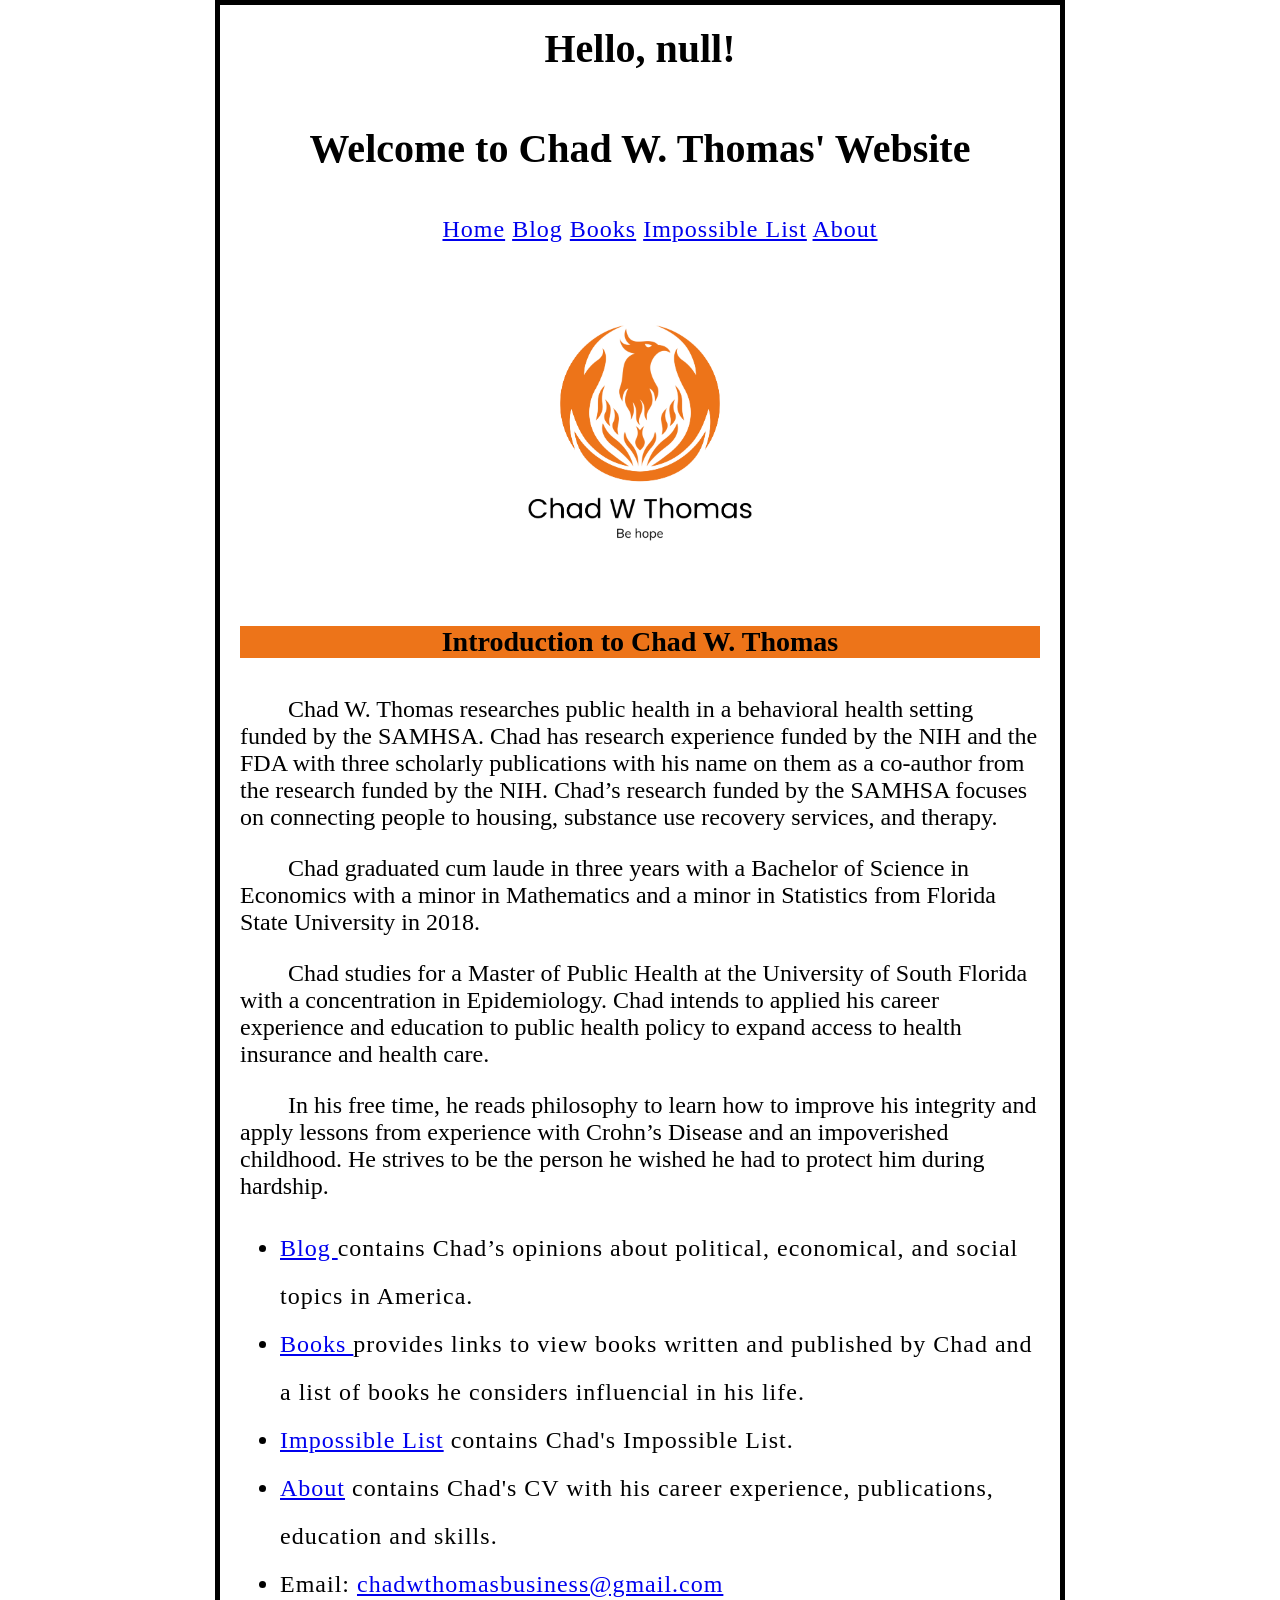
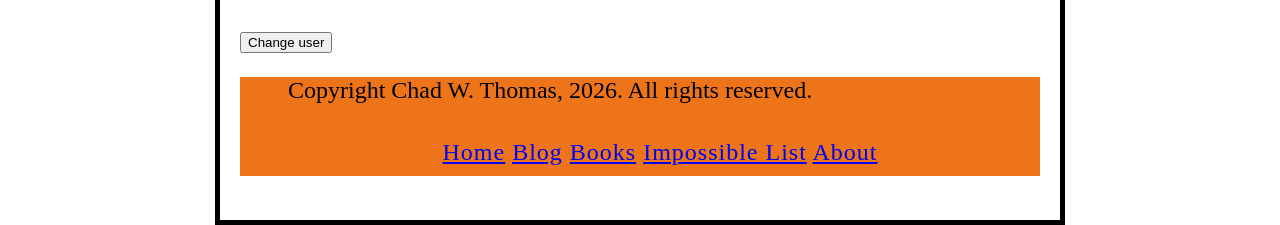
<file: index.html>
<!doctype html>
<html lang="en-US">
  <head>
    <link href="styles/style.css" rel="stylesheet" />
    <meta charset="utf-8" />
    <meta name="viewport" content="width=device-width" />
    <title>Chad W. Thomas</title>
    <script async src="scripts/main.js"></script>
    <link rel="icon" type="image/x-icon" href="/images/Favicon Original.ico">
  </head>
  <body>
    <h1>Hello, Guest!</h1>
    <h2>Welcome to Chad W. Thomas' Website</h2>
    <nav>
      <link rel="icon" href="images/Original_Logo.png" />
      <ul>
        <a href="index.html">Home</a>
        <a href="blog.html">Blog</a>
        <a href="books.html">Books</a>
        <a href="impossible_list.html">Impossible List</a>
        <a href="about.html">About</a>
        </ul>
    <!-- <form>
        <input type="search" name="q" placeholder="Search query" />
        <input type="submit" value="Go!" />
      </form>-->
       
    </nav>

    <main>

      <article> 
        <img
        src="images/Original_Logo.png"
        alt="An orange phoenix, Felix Phoenix, soars high
        above the owner of this website Chad W. Thomas with his reminder to Be hope."
        />
 </p>

<h4>Introduction to Chad W. Thomas</h4>
   <p>
      Chad W. Thomas researches public health in a behavioral health setting funded by
      the SAMHSA. Chad has research experience funded by the NIH and the FDA 
      with three scholarly publications with his name on them as a co-author from the research funded by the NIH. 
      Chad’s research funded by the SAMHSA focuses on connecting people to housing, substance use recovery
      services, and therapy. 
    </p> 

    <p>
      Chad graduated cum laude in three years with a
      Bachelor of Science in Economics with a minor in Mathematics and a minor
      in Statistics from Florida State University in 2018. 
    </p>
    <p>
      Chad studies for a Master of Public Health at the University of South Florida with a concentration in Epidemiology.
      Chad intends to applied his career experience and education to public health policy to 
      expand access to health insurance and health care.
    </p>
    <p>  
      In his free time, he
      reads philosophy to learn how to improve his integrity and apply lessons
      from experience with Crohn’s Disease and an impoverished childhood. He
      strives to be the person he wished he had to protect him during hardship.
    </p>



  <ul>
      <li>
        <a href="blog.html">Blog

        </a> 
        contains Chad’s opinions about political, economical, and social topics in America. 
      </li>

      <li>
        <a href="books.html">Books

        </a> 
        provides links to view books written and published by Chad and a list of books he considers influencial in his life. 
      </li>

      <li>
        <a href="impossible_list.html">Impossible List</a>
        contains Chad's Impossible List.
      </li>

      <li>
        <a href="about.html">About</a> 
        contains Chad's CV with his career experience, publications, education and skills. 
      </li>



      <li>
        Email: 
        <a href="mailto:chadwthomasbusiness@gmail.com">chadwthomasbusiness@gmail.com

        </a>
      </li>

   </ul>      

      </article>
    </main>

   <button>Change user</button>

  </body>

  <footer>
<p>Copyright Chad W. Thomas, 2026. All rights reserved.</p>
<ul>
        <a href="index.html">Home</a>
        <a href="blog.html">Blog</a>
        <a href="books.html">Books</a>
        <a href="impossible_list.html">Impossible List</a>
        <a href="about.html">About</a>
        </ul>
    </footer>


</html>
</file>
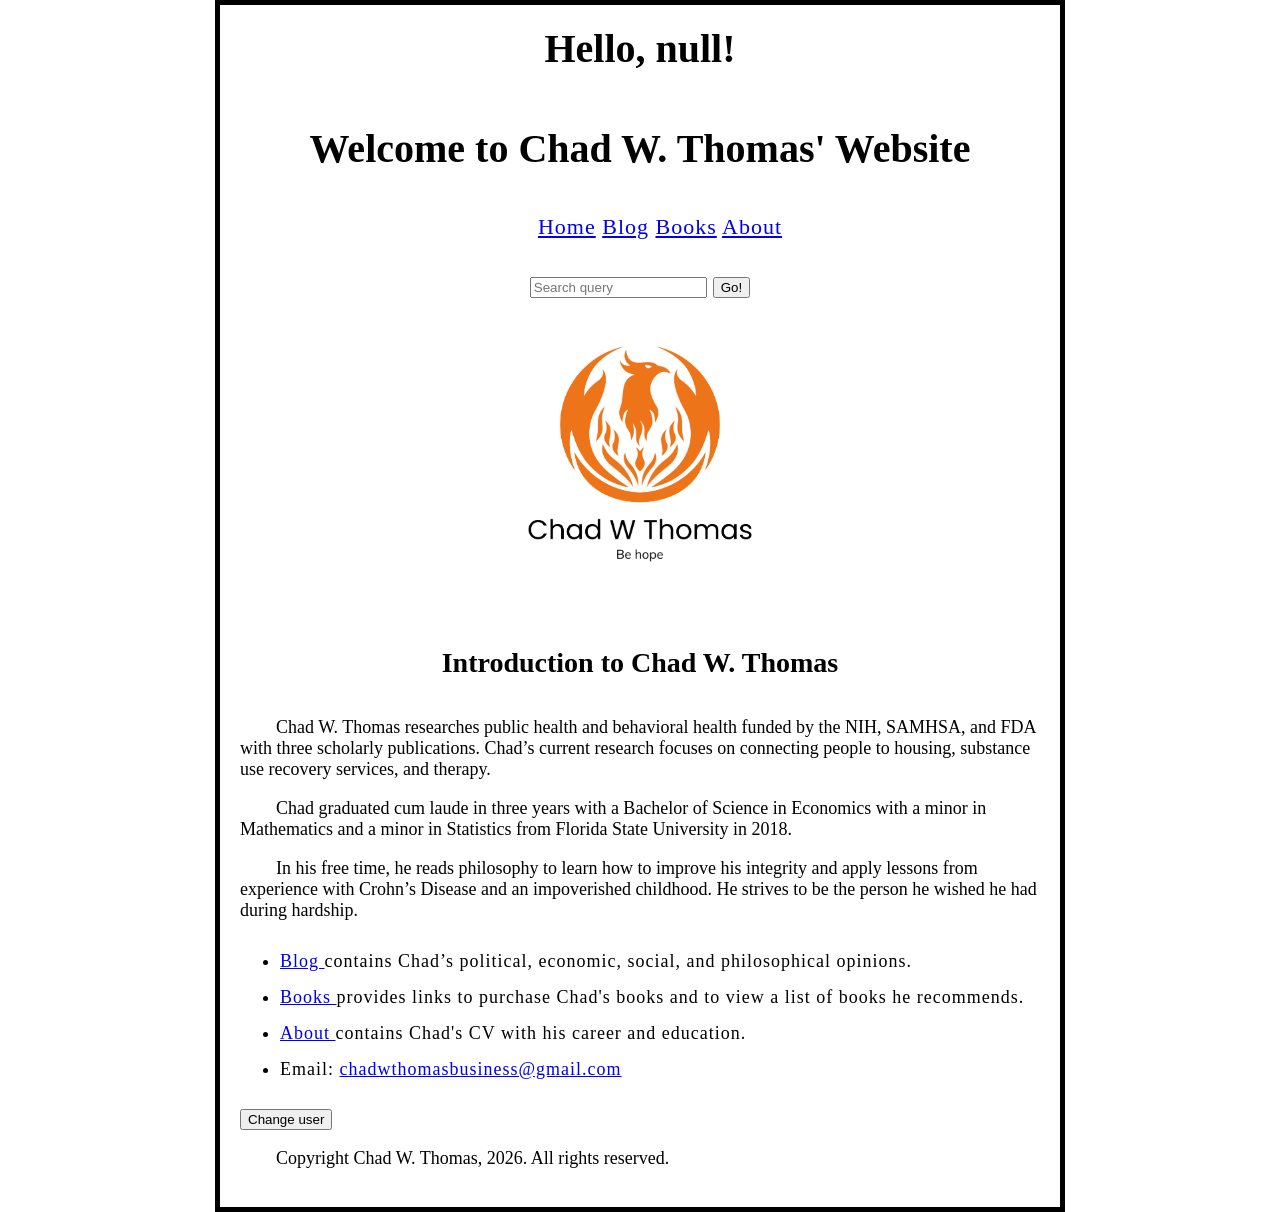
<file: first-website/index.html>
<!doctype html>
<html lang="en-US">
  <head>
    <link href="styles/style.css" rel="stylesheet" />
    <meta charset="utf-8" />
    <meta name="viewport" content="width=device-width" />
    <title>My test page</title>
    <script async src="scripts/main.js"></script>
  </head>
  <body>
    <h1>Hello, Guest!</h1>
    <h2>Welcome to Chad W. Thomas' Website</h2>
    <nav>
      <link rel="icon" href="images/Original_Logo.png" />
      <ul>
        <a href="index.html">Home</a>
        <a href="blog.html">Blog</a>
        <a href="books.html">Books</a>
        <a href="about.html">About</a>
        </ul>
     <form>
        <input type="search" name="q" placeholder="Search query" />
        <input type="submit" value="Go!" />
      </form>
       
    </nav>

    <main>

      <article> 
        <img
        src="images/Original_Logo.png"
        alt="An orange phoenix, Felix Phoenix, soars high
        above the owner of this website Chad W. Thomas with his reminder to Be hope."
        />
 </p>

<h4>Introduction to Chad W. Thomas</h4>
   <p>
      Chad W. Thomas researches public health and behavioral health funded by
      the NIH, SAMHSA, and FDA with three scholarly publications. Chad’s current
      research focuses on connecting people to housing, substance use recovery
      services, and therapy. 
    </p> 

    <p>
      Chad graduated cum laude in three years with a
      Bachelor of Science in Economics with a minor in Mathematics and a minor
      in Statistics from Florida State University in 2018. 
    </p>
    <p>  
      In his free time, he
      reads philosophy to learn how to improve his integrity and apply lessons
      from experience with Crohn’s Disease and an impoverished childhood. He
      strives to be the person he wished he had during hardship.
    </p>
  <ul>
      <li>
        <a href="blog.html"> Blog 

        </a> 
        contains Chad’s political, economic, social, and philosophical opinions. 
      </li>

      <li>
        <a href="books.html"> Books 

        </a> 
        provides links to purchase Chad's books and to view a list of books he recommends. 
      </li>

      <li>
        <a href="about.html"> About </a> 
        contains Chad's CV with his career and education. 
      </li>

      <li>
        Email: 
        <a href="mailto:chadwthomasbusiness@gmail.com">chadwthomasbusiness@gmail.com

        </a>
      </li>

   </ul>      

      </article>
    </main>

   <button>Change user</button>

  </body>

    <footer>
<p>Copyright Chad W. Thomas, 2026. All rights reserved.</p>
    </footer>

</html>
</file>
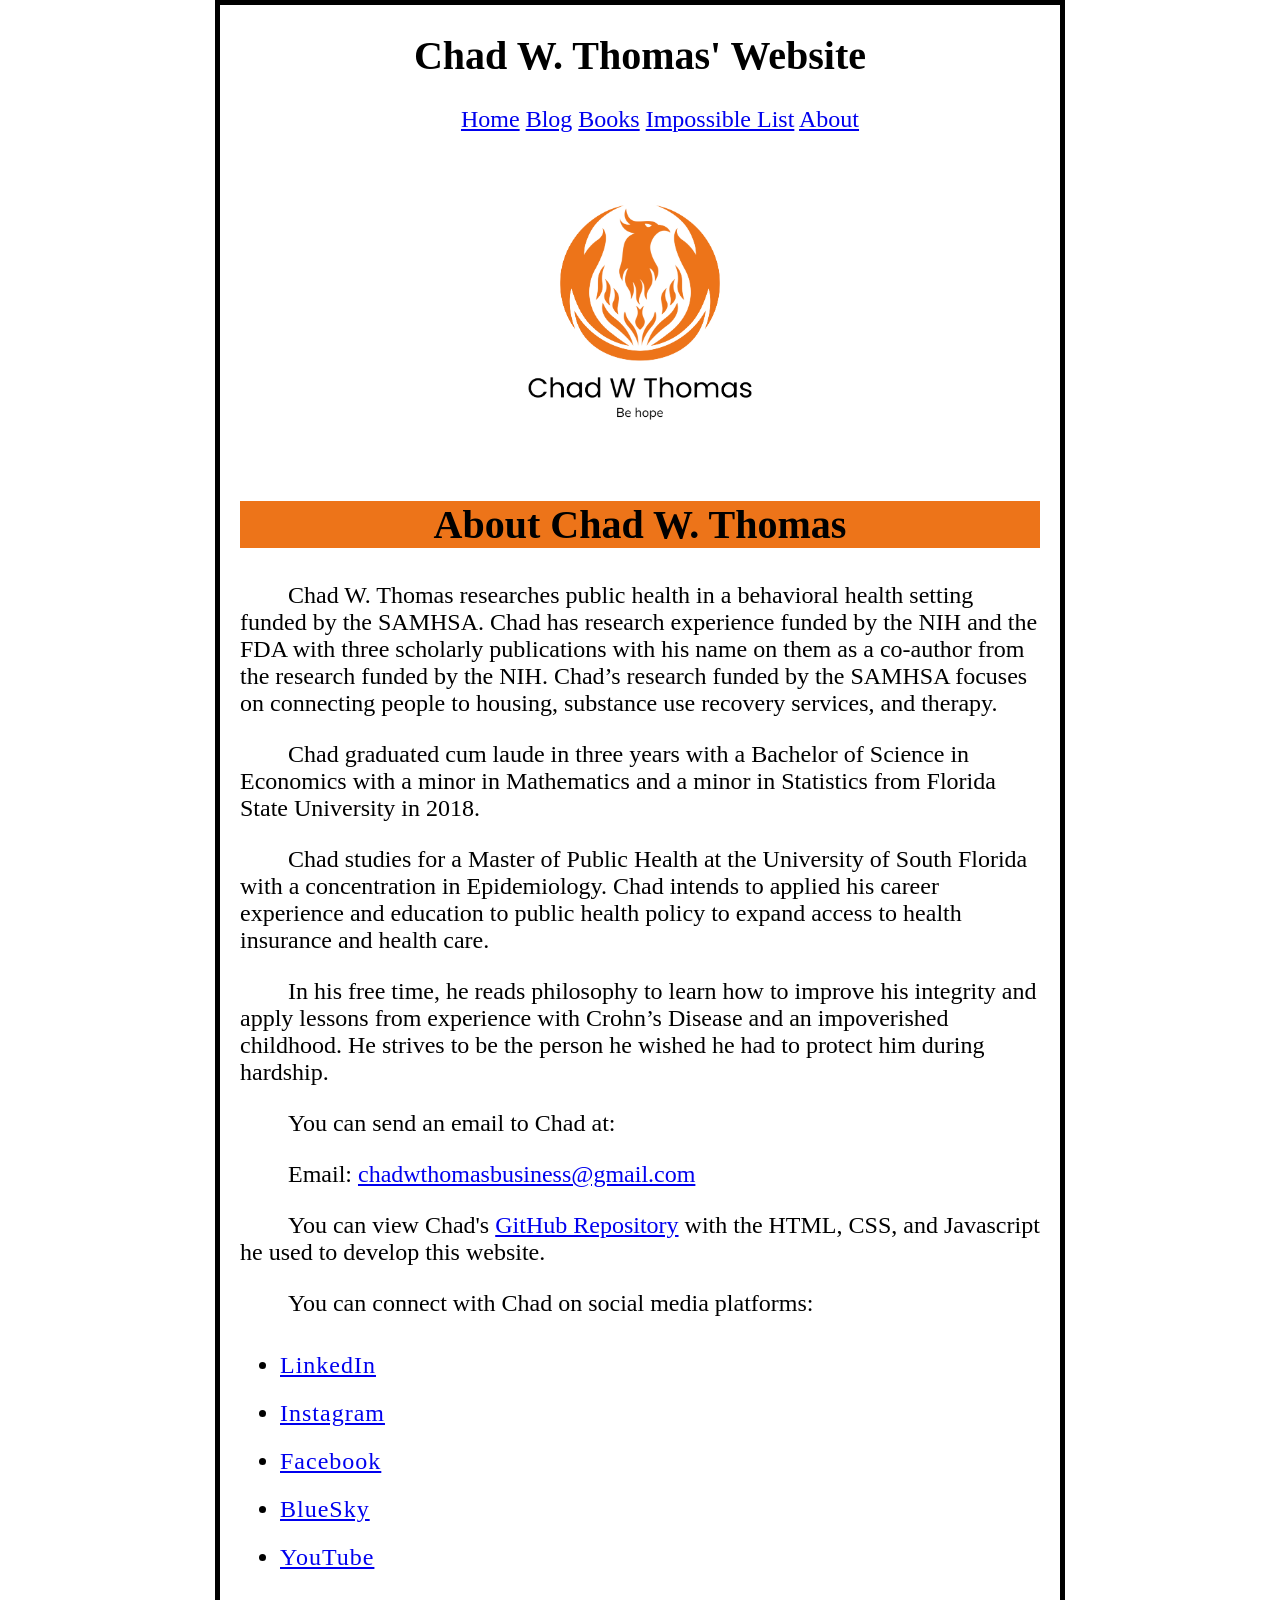
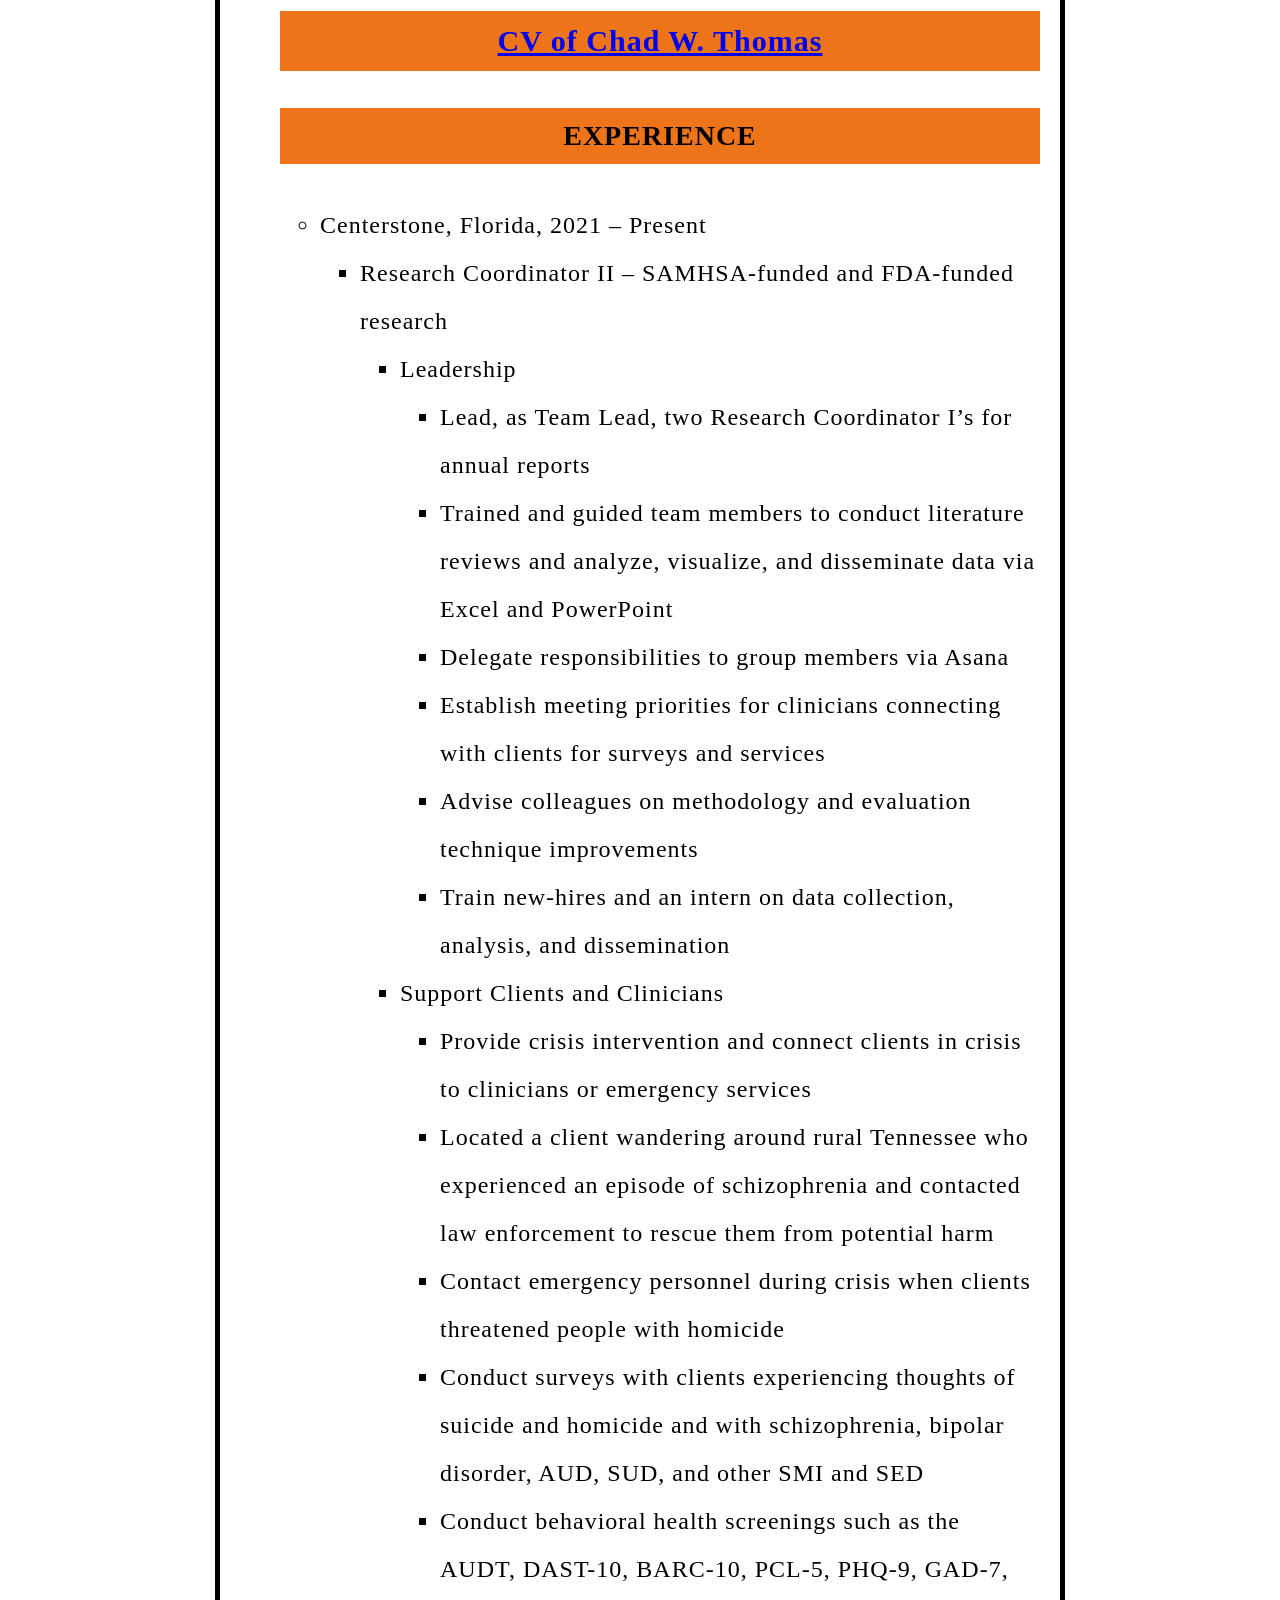
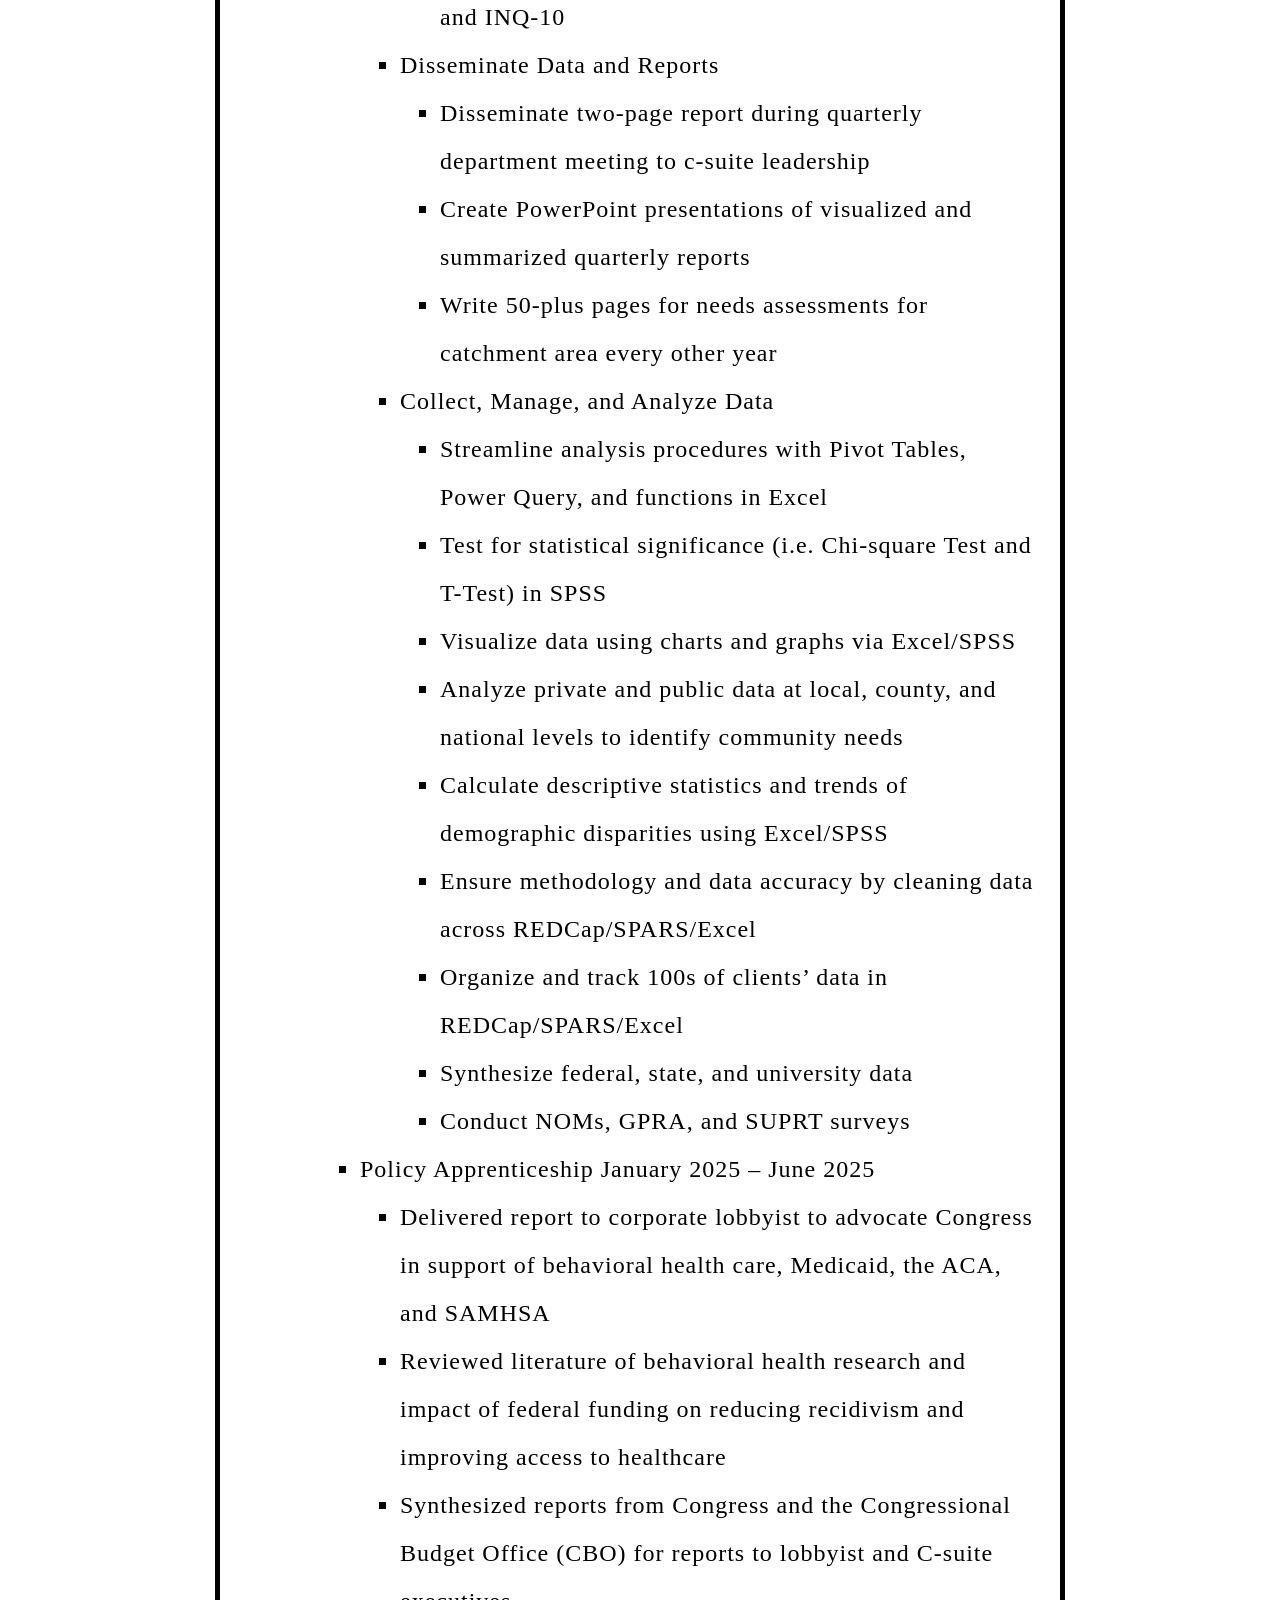
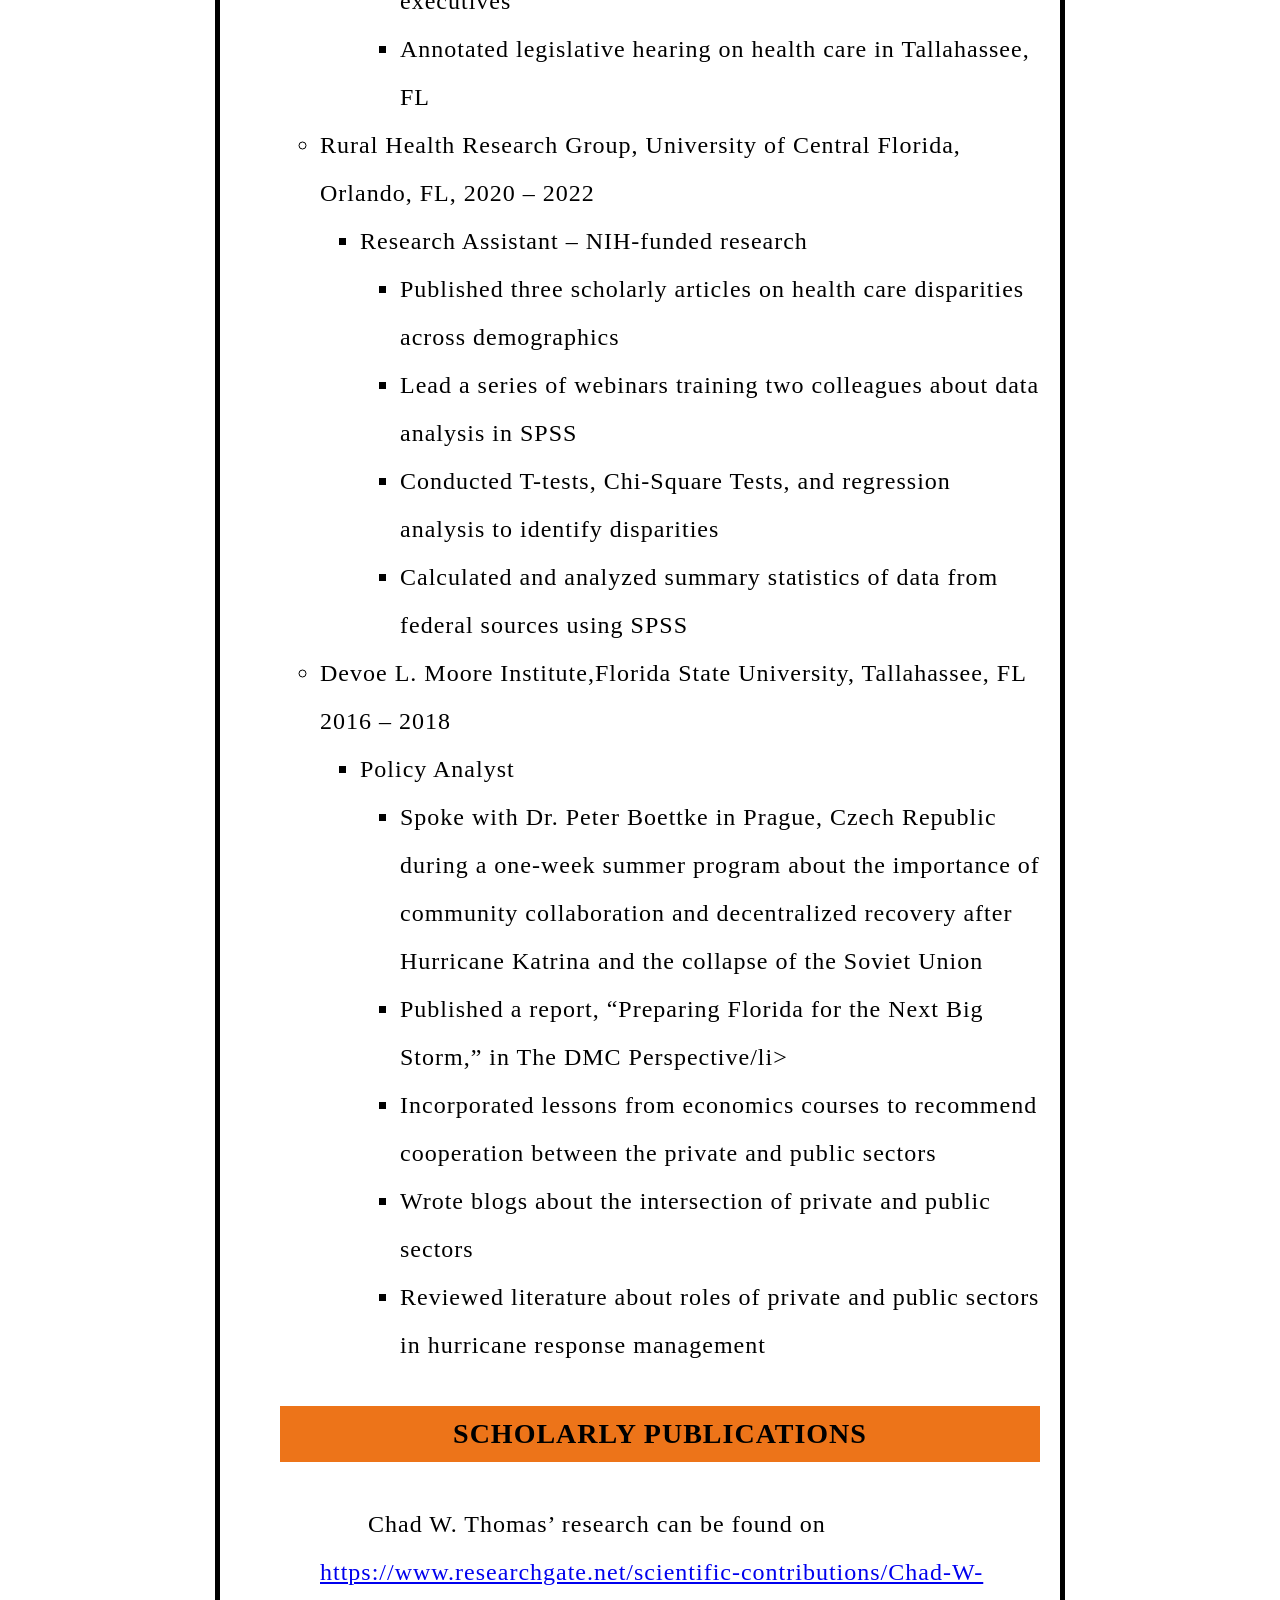
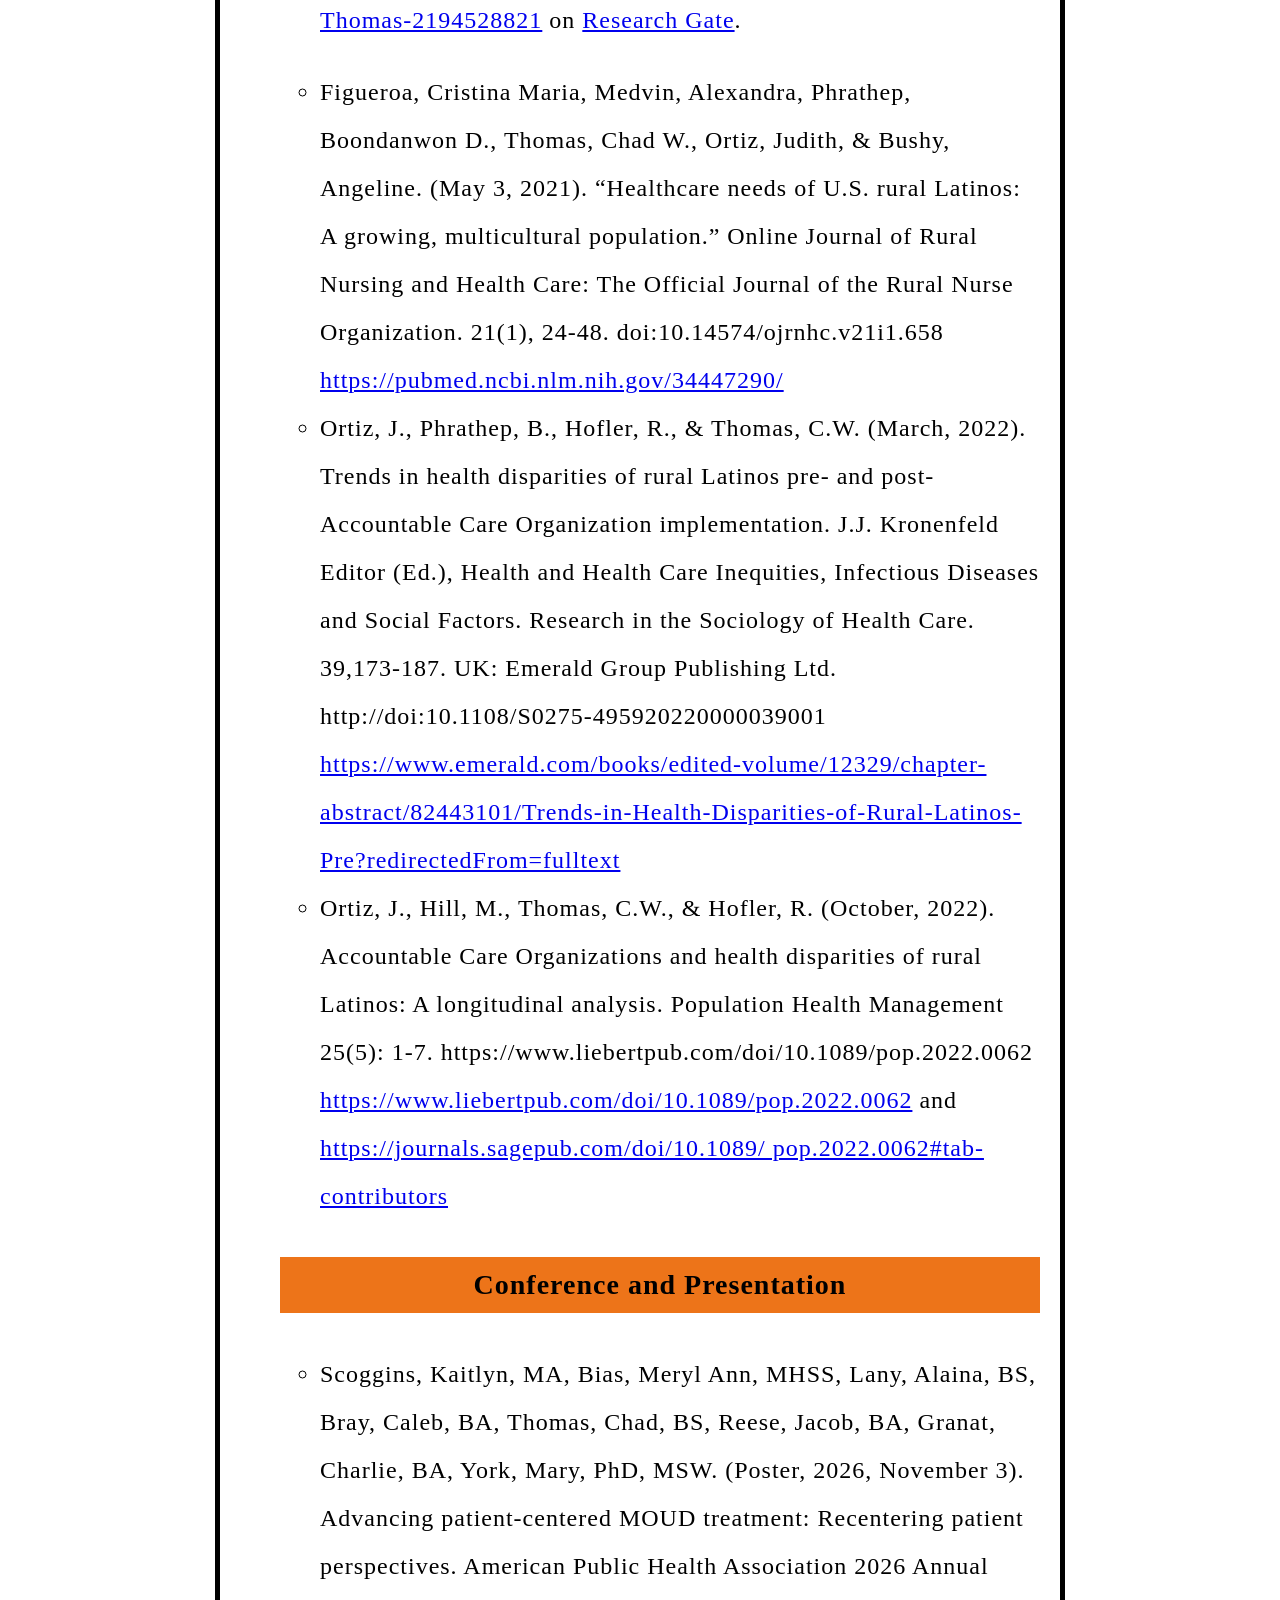
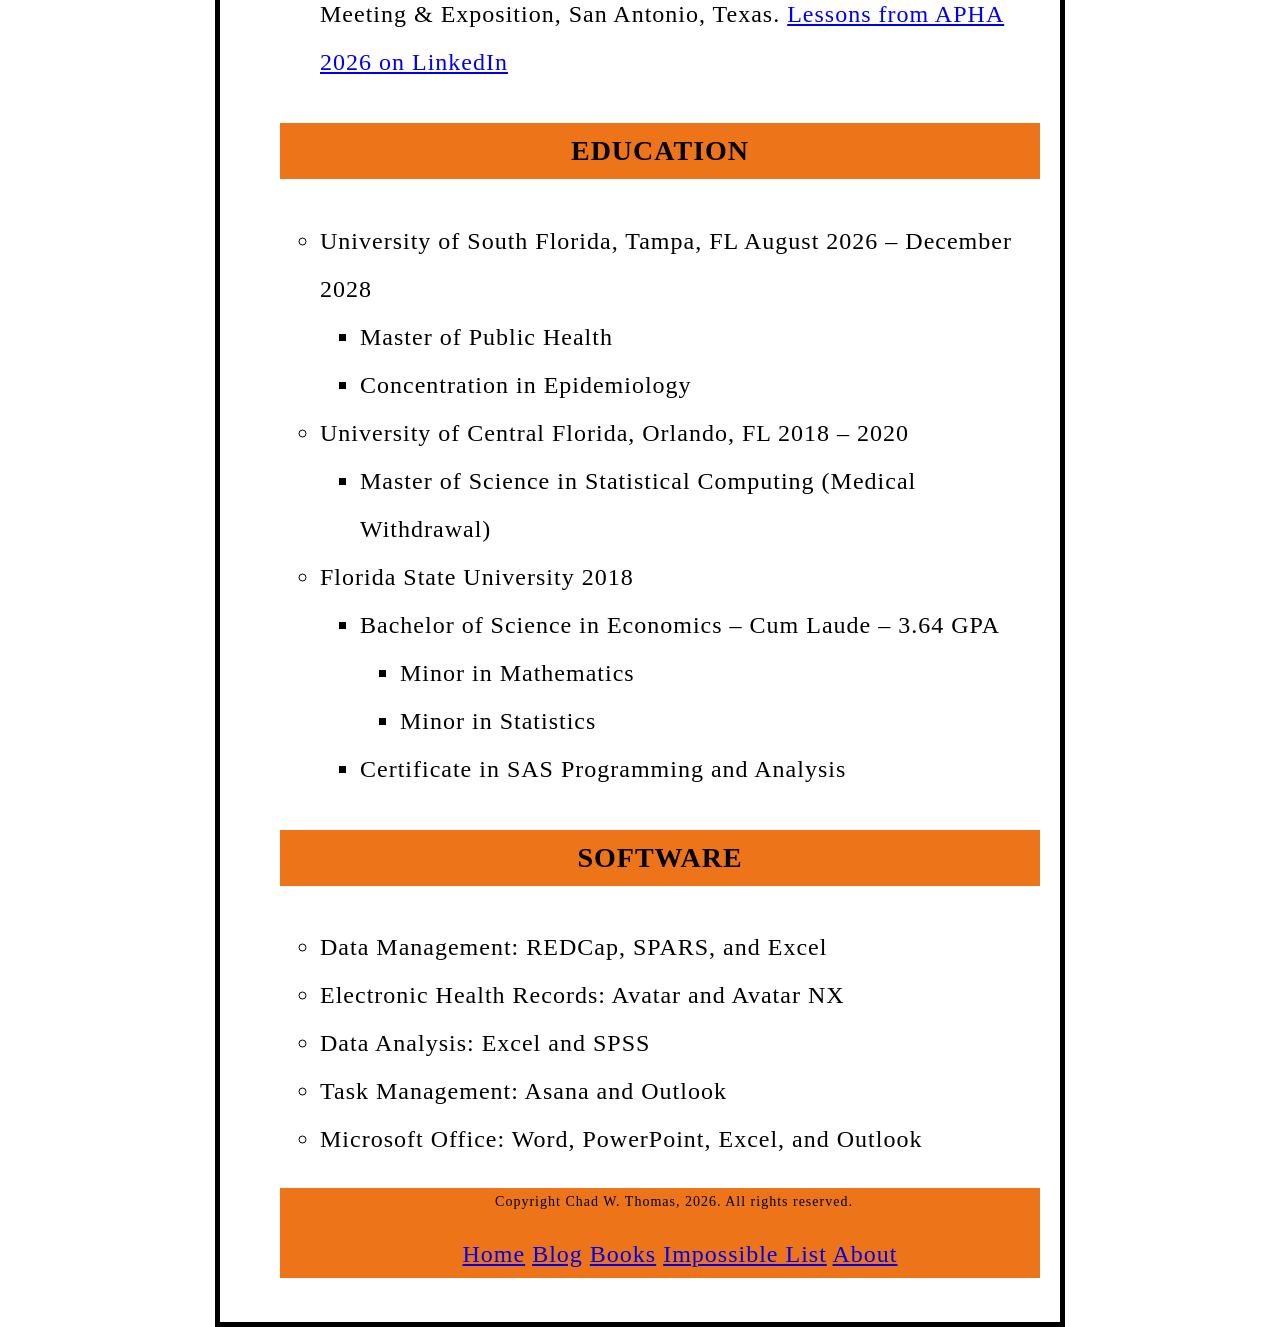
<file: about.html>
<!doctype html>
<html lang="en-US">
  <head>
    <link href="about.css" rel="stylesheet" />
    <meta charset="utf-8" />
    <meta name="viewport" content="width=device-width" />
    <title>About Chad W. Thomas</title>
    <script async src="about.js"></script>
    <link rel="icon" type="image/x-icon" href="/images/Favicon Original.ico">
  </head>
  <h1>Chad W. Thomas' Website</h1>
  <body>
    <nav class="navbar">
      <a href= "index.html" class="logo"">

        </a>
      <ul>
        <a href="index.html">Home</a>
        <a href="blog.html">Blog</a>
        <a href="books.html">Books</a>
        <a href="impossible_list.html">Impossible List</a>
        <a href="about.html">About</a>
      </ul>
     <!-- 
      <form>
        <input type="search" placeholder="Search query" />
        <input type="submit" value="Go!" />
      </form>
    -->
    </nav>
      <img
        src="images/Original_Logo.png"
        alt="An orange phoenix, Felix Phoenix, soars high
        above the owner of this website Chad W. Thomas with his reminder to Be hope."
      />
   <h2>About Chad W. Thomas</h2>
   

    <p>
      Chad W. Thomas researches public health in a behavioral health setting funded by
      the SAMHSA. Chad has research experience funded by the NIH and the FDA 
      with three scholarly publications with his name on them as a co-author from the research funded by the NIH. 
      Chad’s research funded by the SAMHSA focuses on connecting people to housing, substance use recovery
      services, and therapy. 
    </p> 

    <p>
      Chad graduated cum laude in three years with a
      Bachelor of Science in Economics with a minor in Mathematics and a minor
      in Statistics from Florida State University in 2018. 
    </p>
      <p>
      Chad studies for a Master of Public Health at the University of South Florida with a concentration in Epidemiology.
      Chad intends to applied his career experience and education to public health policy to 
      expand access to health insurance and health care.
    </p>
    <p>  
      In his free time, he
      reads philosophy to learn how to improve his integrity and apply lessons
      from experience with Crohn’s Disease and an impoverished childhood. He
      strives to be the person he wished he had to protect him during hardship.
    </p>

     <p>
      You can send an email to Chad at:
      </p> 

      <p>
        Email: 
        <a href="mailto:chadwthomasbusiness@gmail.com">chadwthomasbusiness@gmail.com
        </a>
      </p>

      <p>You can view Chad's <a href="https://github.com/ChadWThomas365/chadwthomas365.github.io">GitHub Repository</a> with the HTML, CSS, and Javascript he used to develop this website.</p>
  
      <p>You can connect with Chad on social media platforms:</p>
      <ul>
        <li><a href="https://www.linkedin.com/in/chad-w-thomas"> LinkedIn</a></li>
        <li><a href="https://www.instagram.com/chad_w_thomas">Instagram</a></li>
        <li><a href="https://www.facebook.com/profile.php?id=61590609231830">Facebook</a></li>
        <li><a href="https://bsky.app/profile/chadwthomas.bsky.social">BlueSky</a></li>
        <li><a href="https://www.youtube.com/@chadwthomas">YouTube</a>

<h3>
      <a href="https://www.linkedin.com/in/chad-w-thomas"
        >CV of Chad W. Thomas</a
      >
    </h3>

    <h4>EXPERIENCE</h4>

    <ul>
      <li>Centerstone, Florida, 2021 – Present</li>
      <ul>
        <li>
          Research Coordinator II – SAMHSA-funded and FDA-funded research
          <ul>
            <li>Leadership</li>
            <ul>
              <li>
                Lead, as Team Lead, two Research Coordinator I’s for annual
                reports
              </li>
              <li>
                Trained and guided team members to conduct literature reviews
                and analyze, visualize, and disseminate data via Excel and
                PowerPoint
              </li>
              <li>Delegate responsibilities to group members via Asana</li>
              <li>
                Establish meeting priorities for clinicians connecting with
                clients for surveys and services
              </li>
              <li>
                Advise colleagues on methodology and evaluation technique
                improvements
              </li>
              <li>
                Train new-hires and an intern on data collection, analysis, and
                dissemination
              </li>
            </ul>

            <li>Support Clients and Clinicians</li>
            <ul>
              <li>
                Provide crisis intervention and connect clients in crisis to
                clinicians or emergency services
              </li>
              <li>
                Located a client wandering around rural Tennessee who
                experienced an episode of schizophrenia and contacted law
                enforcement to rescue them from potential harm
              </li>
              <li>
                Contact emergency personnel during crisis when clients
                threatened people with homicide
              </li>
              <li>
                Conduct surveys with clients experiencing thoughts of suicide
                and homicide and with schizophrenia, bipolar disorder, AUD, SUD,
                and other SMI and SED
              </li>
              <li>
                Conduct behavioral health screenings such as the AUDT, DAST-10,
                BARC-10, PCL-5, PHQ-9, GAD-7, and INQ-10
              </li>
            </ul>

            <li>Disseminate Data and Reports</li>
            <ul>
              <li>
                Disseminate two-page report during quarterly department meeting
                to c-suite leadership
              </li>
              <li>
                Create PowerPoint presentations of visualized and summarized
                quarterly reports
              </li>
              <li>
                Write 50-plus pages for needs assessments for catchment area
                every other year
              </li>
            </ul>

            <li>Collect, Manage, and Analyze Data</li>
            <ul>
              <li>
                Streamline analysis procedures with Pivot Tables, Power Query,
                and functions in Excel
              </li>
              <li>
                Test for statistical significance (i.e. Chi-square Test and
                T-Test) in SPSS
              </li>
              <li>Visualize data using charts and graphs via Excel/SPSS</li>
              <li>
                Analyze private and public data at local, county, and national
                levels to identify community needs
              </li>
              <li>
                Calculate descriptive statistics and trends of demographic
                disparities using Excel/SPSS
              </li>
              <li>
                Ensure methodology and data accuracy by cleaning data across
                REDCap/SPARS/Excel
              </li>
              <li>
                Organize and track 100s of clients’ data in REDCap/SPARS/Excel
              </li>
              <li>Synthesize federal, state, and university data</li>
              <li>Conduct NOMs, GPRA, and SUPRT surveys</li>
            </ul>
          </ul>
        </li>
      </ul>

      <ul>
        <li>
          Policy Apprenticeship January 2025 – June 2025
          <ul>
            <li>
              Delivered report to corporate lobbyist to advocate Congress in
              support of behavioral health care, Medicaid, the ACA, and SAMHSA
            </li>
            <li>
              Reviewed literature of behavioral health research and impact of
              federal funding on reducing recidivism and improving access to
              healthcare
            </li>
            <li>
              Synthesized reports from Congress and the Congressional Budget
              Office (CBO) for reports to lobbyist and C-suite executives
            </li>
            <li>
              Annotated legislative hearing on health care in Tallahassee, FL
            </li>
          </ul>
        </li>
      </ul>
    </ul>

    <ul>
      <li>
        Rural Health Research Group, University of Central Florida, Orlando, FL,
        2020 – 2022
      </li>
      <ul>
        <li>Research Assistant – NIH-funded research</li>
        <ul>
          <li>
            Published three scholarly articles on health care disparities across
            demographics
          </li>
          <li>
            Lead a series of webinars training two colleagues about data
            analysis in SPSS
          </li>
          <li>
            Conducted T-tests, Chi-Square Tests, and regression analysis to
            identify disparities
          </li>
          <li>
            Calculated and analyzed summary statistics of data from federal
            sources using SPSS
          </li>
        </ul>
      </ul>
    </ul>

    <ul>
      <li>
        Devoe L. Moore Institute,Florida State University, Tallahassee, FL 2016
        – 2018
      </li>
      <ul>
        <li>Policy Analyst</li>
        <ul>
          <li>
            Spoke with Dr. Peter Boettke in Prague, Czech Republic during a
            one-week summer program about the importance of community
            collaboration and decentralized recovery after Hurricane Katrina and
            the collapse of the Soviet Union
          </li>
          <li>
            Published a report, “Preparing Florida for the Next Big Storm,” in
            The DMC Perspective/li>
          </li>
          <li>
            Incorporated lessons from economics courses to recommend cooperation
            between the private and public sectors
          </li>
          <li>
            Wrote blogs about the intersection of private and public sectors
          </li>
          <li>
            Reviewed literature about roles of private and public sectors in
            hurricane response management
          </li>
        </ul>
      </ul>
    </ul>

    <h4>SCHOLARLY PUBLICATIONS</h4>
    <ul>
        <p>
         Chad W. Thomas’ research can be found on 
            <a href="https://www.researchgate.net/scientific-contributions/Chad-W-Thomas-2194528821">https://www.researchgate.net/scientific-contributions/Chad-W-Thomas-2194528821</a>
            on <a href="https://www.researchgate.net/scientific-contributions/Chad-W-Thomas-2194528821">Research Gate</a>.
        
        </p>
      <li>
        Figueroa, Cristina Maria, Medvin, Alexandra, Phrathep, Boondanwon D., Thomas, Chad W., Ortiz, Judith, & Bushy, Angeline. 
        (May 3, 2021). “Healthcare needs of U.S. rural Latinos: A growing, multicultural population.” Online Journal of Rural 
        Nursing and Health Care: The Official Journal of the Rural Nurse Organization. 21(1), 24-48. doi:10.14574/ojrnhc.v21i1.658
        <a href="https://pubmed.ncbi.nlm.nih.gov/34447290/">https://pubmed.ncbi.nlm.nih.gov/34447290/</a>
      </li>
      <li>
        Ortiz, J., Phrathep, B., Hofler, R., & Thomas, C.W. (March, 2022). Trends in health disparities of rural Latinos pre- 
        and post-Accountable Care Organization implementation. J.J. Kronenfeld Editor (Ed.), Health and Health Care Inequities, 
        Infectious Diseases and Social Factors.  Research in the Sociology of Health Care. 39,173-187. UK: Emerald Group Publishing Ltd. 
        http://doi:10.1108/S0275-495920220000039001
       <a href="https://www.emerald.com/books/edited-volume/12329/chapter-abstract/82443101/Trends-in-Health-Disparities-of-Rural-Latinos-Pre?redirectedFrom=fulltext">https://www.emerald.com/books/edited-volume/12329/chapter-abstract/82443101/Trends-in-Health-Disparities-of-Rural-Latinos-Pre?redirectedFrom=fulltext</a>
      </li>
      <li>
        Ortiz, J., Hill, M., Thomas, C.W., & Hofler, R. (October, 2022). Accountable Care Organizations and health disparities of 
        rural Latinos: A longitudinal analysis.  Population Health Management 25(5): 1-7.  
        https://www.liebertpub.com/doi/10.1089/pop.2022.0062
        <a href="https://www.liebertpub.com/doi/10.1089/pop.2022.0062">https://www.liebertpub.com/doi/10.1089/pop.2022.0062</a>
        and
        <a href="https://journals.sagepub.com/doi/10.1089/pop.2022.0062#tab-contributors">
          https://journals.sagepub.com/doi/10.1089/
          pop.2022.0062#tab-contributors</a>
        
    </li>
    </ul>

    <h4>Conference and Presentation</h4>
    <ul>
      <li>
        Scoggins, Kaitlyn, MA, Bias, Meryl Ann, MHSS, Lany, Alaina, BS, Bray, Caleb, BA, Thomas, Chad, BS, Reese, Jacob, BA, 
        Granat, Charlie, BA, York, Mary, PhD, MSW. (Poster, 2026, November 3). Advancing patient-centered MOUD treatment: 
        Recentering patient perspectives. American Public Health Association 2026 Annual Meeting & Exposition, San Antonio, Texas.
        <a href="https://www.linkedin.com/feed/update/urn:li:activity:7524861918788907008/">Lessons from APHA 2026 on LinkedIn</a>
      </li>

    </ul>

    <h4>EDUCATION</h4>
    <ul>
      <li>
        University of South Florida, Tampa, FL August 2026 – December 2028
      </li>
      <ul>
        <li>Master of Public Health</li>
        <li>Concentration in Epidemiology</li>
      </ul>

      <li>University of Central Florida, Orlando, FL 2018 – 2020</li>
      <ul>
        <li>Master of Science in Statistical Computing (Medical Withdrawal)</li>
      </ul>

      <li>Florida State University 2018</li>
      <ul>
        <li>Bachelor of Science in Economics – Cum Laude – 3.64 GPA</li>
        <ul>
          <li>Minor in Mathematics</li>
          <li>Minor in Statistics</li>
        </ul>
        <li>Certificate in SAS Programming and Analysis</li>
      </ul>
    </ul>

    <h4>SOFTWARE</h4>
    <ul>
      <li>Data Management: REDCap, SPARS, and Excel</li>
      <li>Electronic Health Records: Avatar and Avatar NX</li>
      <li>Data Analysis: Excel and SPSS</li>
      <li>Task Management: Asana and Outlook</li>
      <li>Microsoft Office: Word, PowerPoint, Excel, and Outlook</li>
    </ul>
  </body>

  <footer>
<p>Copyright Chad W. Thomas, 2026. All rights reserved.</p>
<ul>
        <a href="index.html">Home</a>
        <a href="blog.html">Blog</a>
        <a href="books.html">Books</a>
        <a href="impossible_list.html">Impossible List</a>
        <a href="about.html">About</a>
        </ul>
    </footer>

</html>
</file>
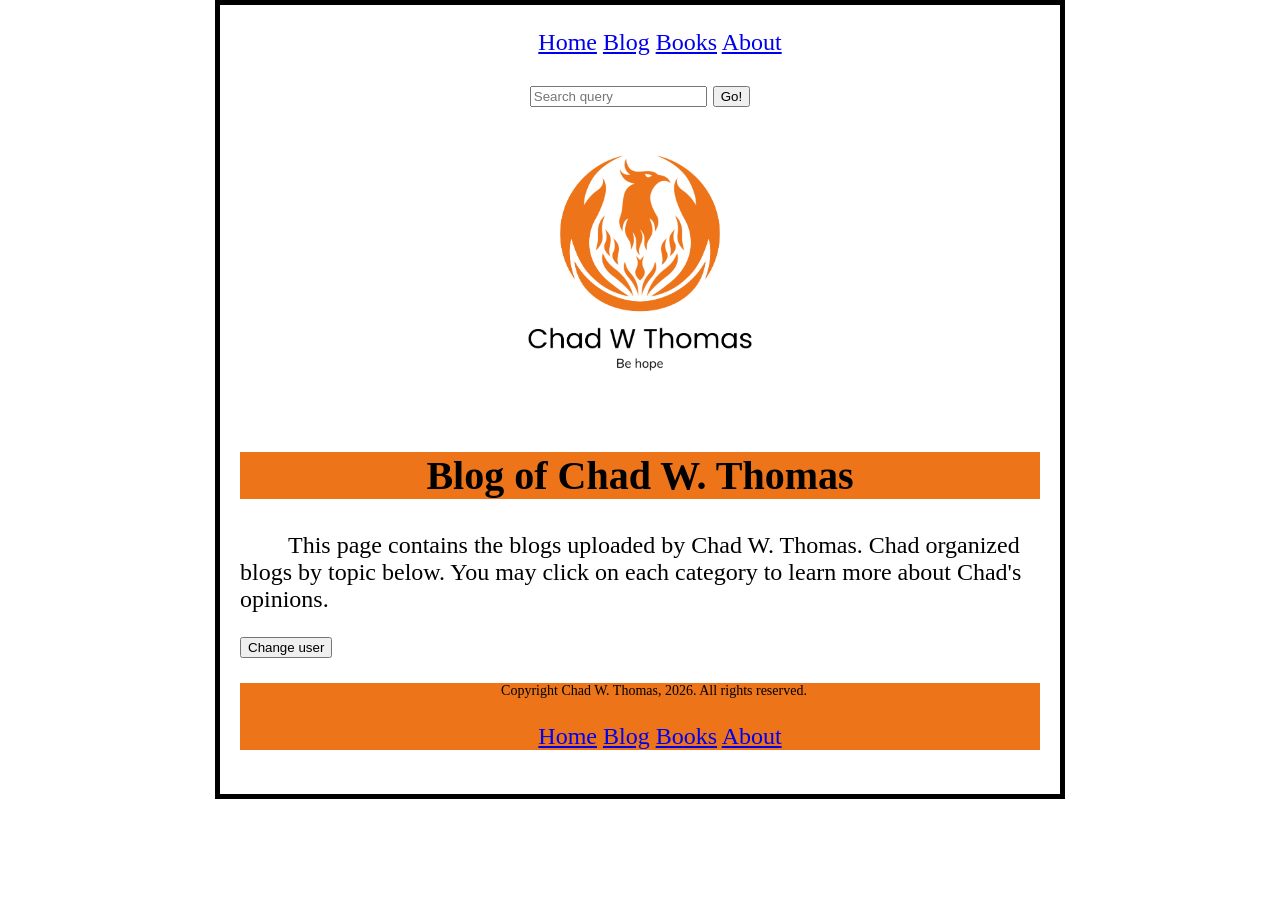
<file: Blog.html>
<!doctype html>
<html lang="en-US">
  <head>
    <link href="about.css" rel="stylesheet" />
    <meta charset="utf-8" />
    <meta name="viewport" content="width=device-width" />
    <title>Chad W. Thomas</title>
    <script async src="about.js"></script>
  </head>
  <body>
    <nav>
      <link rel="icon" href="images/Original_Logo.png" />
      <ul>
        <a href="index.html">Home</a>
        <a href="blog.html">Blog</a>
        <a href="books.html">Books</a>
        <a href="about.html">About</a>
        </ul>
     <form>
        <input type="search" name="q" placeholder="Search query" />
        <input type="submit" value="Go!" />
      </form>
       
    </nav>

    <main>

      <article> 
        <img
        src="images/Original_Logo.png"
        alt="An orange phoenix, Felix Phoenix, soars high
        above the owner of this website Chad W. Thomas with his reminder to Be hope."
        />
 </p>

<h2>Blog of Chad W. Thomas</h2>
    <p>  
    This page contains the blogs uploaded by Chad W. Thomas. Chad organized blogs by topic below. You may click on each category to learn more about Chad's opinions.
    </p>




      </article>
    </main>

   <button>Change user</button>

  </body>

    <footer>
<p>Copyright Chad W. Thomas, 2026. All rights reserved.</p>
<ul>
        <a href="index.html">Home</a>
        <a href="blog.html">Blog</a>
        <a href="books.html">Books</a>
        <a href="about.html">About</a>
        </ul>
    </footer>

</html>
</file>
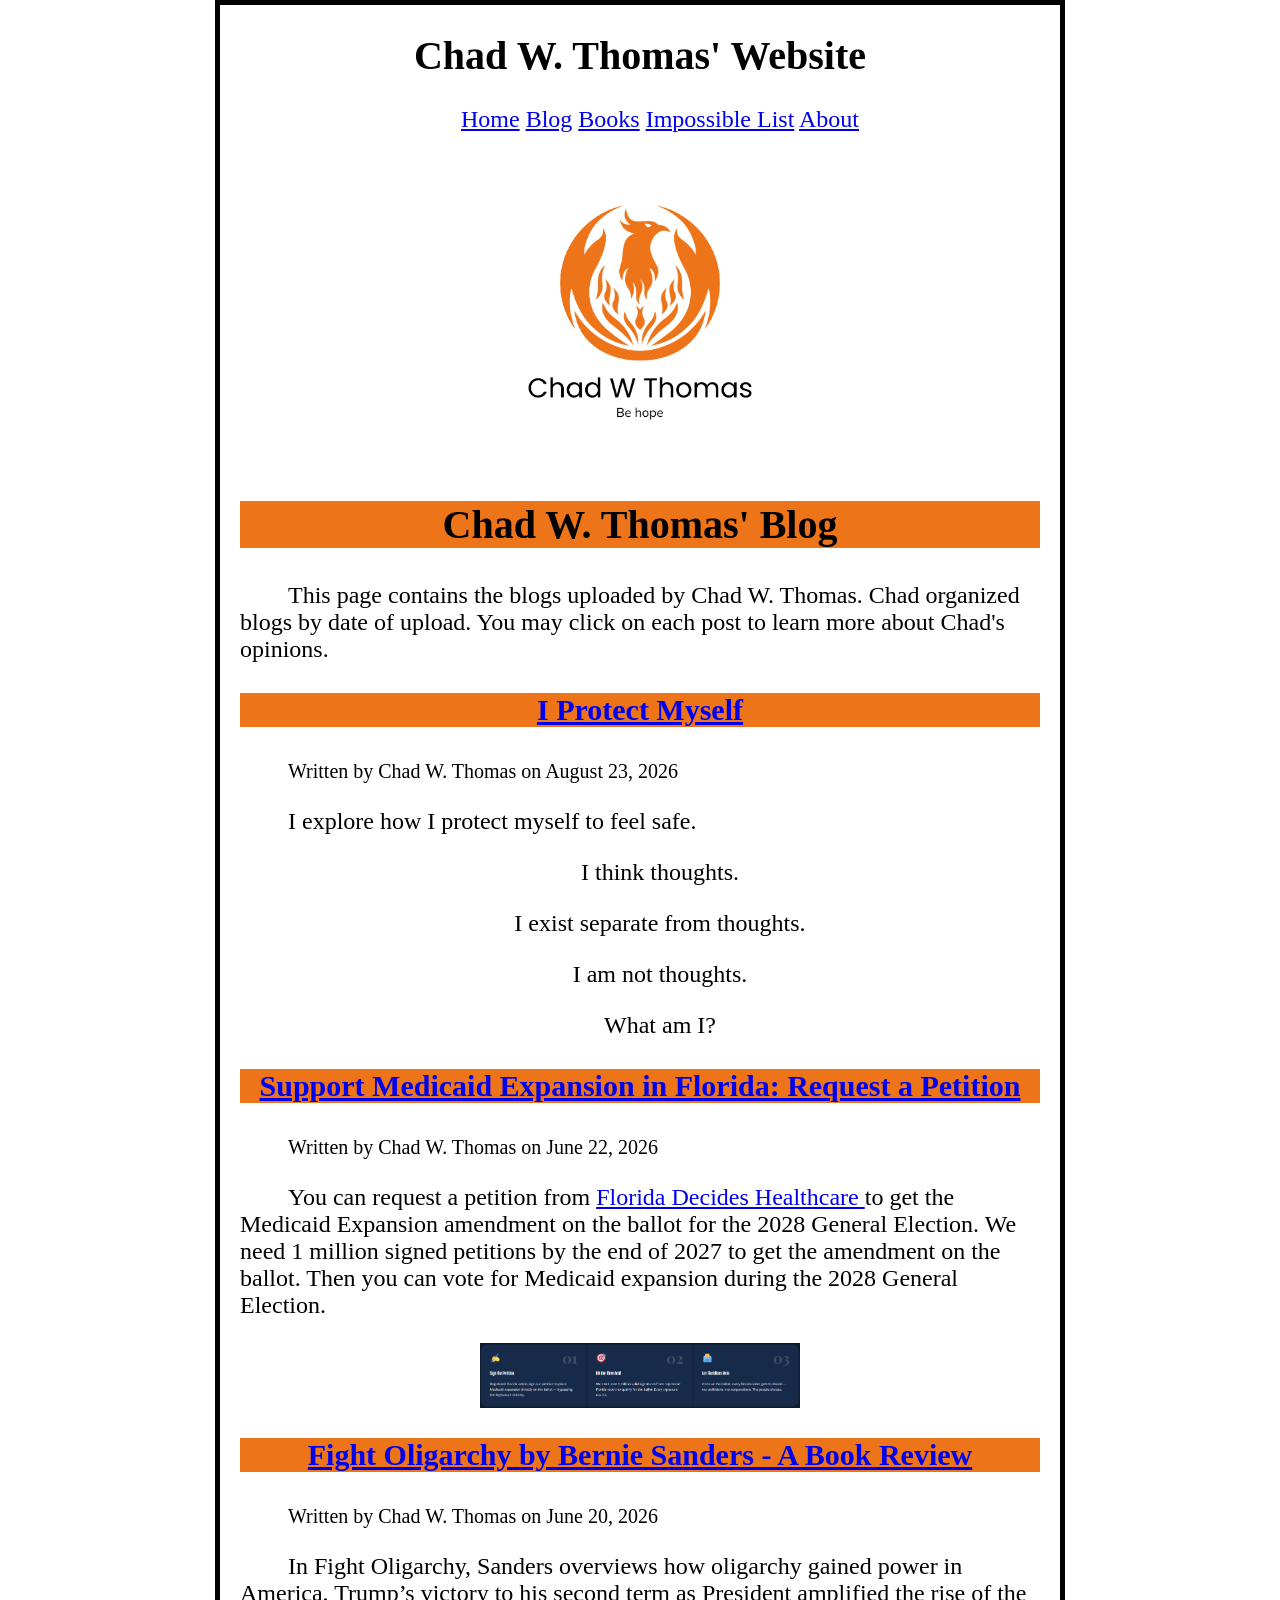
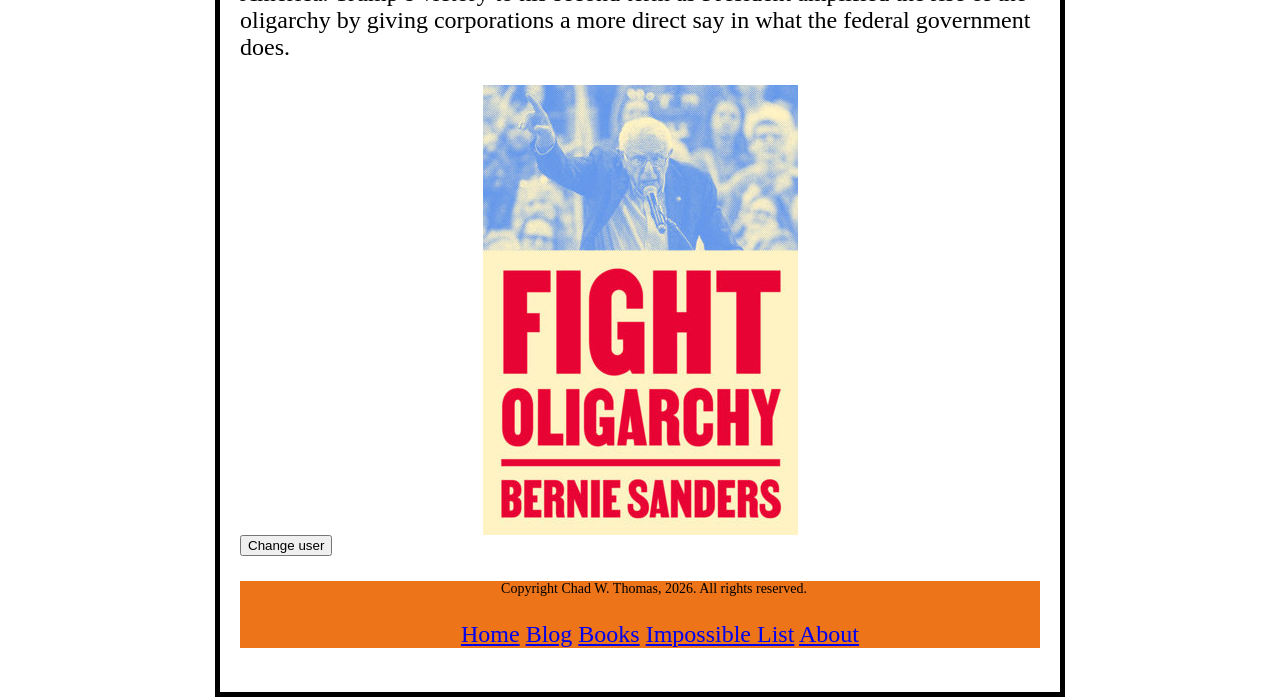
<file: blog.html>
<!doctype html>
<html lang="en-US">
  <head>
    <link href="about.css" rel="stylesheet" />
    <meta charset="utf-8" />
    <meta name="viewport" content="width=device-width" />
    <title>Chad W. Thomas' Blog</title>
    <link rel="icon" type="image/x-icon" href="/images/Favicon Original.ico">
    <script async src="about.js"></script>
  </head>
    <h1>Chad W. Thomas' Website</h1>
  <body>
    <nav>
      <link rel="icon" href="images/Original_Logo.png" />
      <ul>
        <a href="index.html">Home</a>
        <a href="blog.html">Blog</a>
        <a href="books.html">Books</a>
        <a href="impossible_list.html">Impossible List</a>
        <a href="about.html">About</a>
        </ul>
  
    </nav>

    <main>

      <article> 
        <img
        src="images/Original_Logo.png"
        alt="An orange phoenix, Felix Phoenix, soars high
        above the owner of this website Chad W. Thomas with his reminder to Be hope."
        />
 </p>

<h2>Chad W. Thomas' Blog</h2>
    <p>  
    This page contains the blogs uploaded by Chad W. Thomas. Chad organized blogs by date of upload. You may click on each post to learn more about Chad's opinions.
    </p>


      <h3><a href="blog/I_Protect_Myself.html">I Protect Myself</a></h3>
                <p>
                  <small>Written by Chad W. Thomas on August 23, 2026</small>
                </p>
                <p>I explore how I protect myself to feel safe.</p>
                <ul>
                    I think thoughts.
                </ul>

                <ul>
                    I exist separate from thoughts.
                </ul>

                <ul>
                    I am not thoughts.
                </ul>

                <ul>
                    What am I?

                </ul>

       <h3><a href="blog/Medicaid_Expansion.html">Support Medicaid Expansion in Florida: Request a Petition</a></h3> 
                <p>
                 <small>Written by Chad W. Thomas on June 22, 2026</small>
                </p>
                <p>
                      You can request a petition from <a href="https://www.floridadecideshealthcare.org">Florida Decides Healthcare
                </a>
                to get the Medicaid Expansion amendment on the ballot for the 2028 General Election. We need 1 million signed petitions by
                the end of 2027 to get the amendment on the ballot. Then you can vote for Medicaid expansion during the 2028 General Election.
                </p>


                <img
                  src="images/medicaid_ballot_steps.png"
                  alt="Request a petition to get Medicaid Expansion on the 2028 General Election ballot."
                  />

    <h3><a href="blog/Fight_Oligarchy.html">Fight Oligarchy by Bernie Sanders - A Book Review</a></h3>
    <p><small>Written by Chad W. Thomas on June 20, 2026</small></p>
  <p>  
      In Fight Oligarchy, Sanders overviews how oligarchy gained power in America. Trump’s victory to his second term as 
      President amplified the rise of the oligarchy by giving corporations a more direct say in what the federal government does.
  </p>
  <img
        src="images/fight-oligarchy-cover.jpg"
        alt="Book Cover of Fight Oligarchy by Bernie Sanders shows Sanders speaking in public with his fist raised against the oligarchy."
        />





      </article>
    </main>

   <button>Change user</button>

  </body>

  <footer>
<p>Copyright Chad W. Thomas, 2026. All rights reserved.</p>
<ul>
        <a href="index.html">Home</a>
        <a href="blog.html">Blog</a>
        <a href="books.html">Books</a>
        <a href="impossible_list.html">Impossible List</a>
        <a href="about.html">About</a>
        </ul>
    </footer>


</html>
</file>
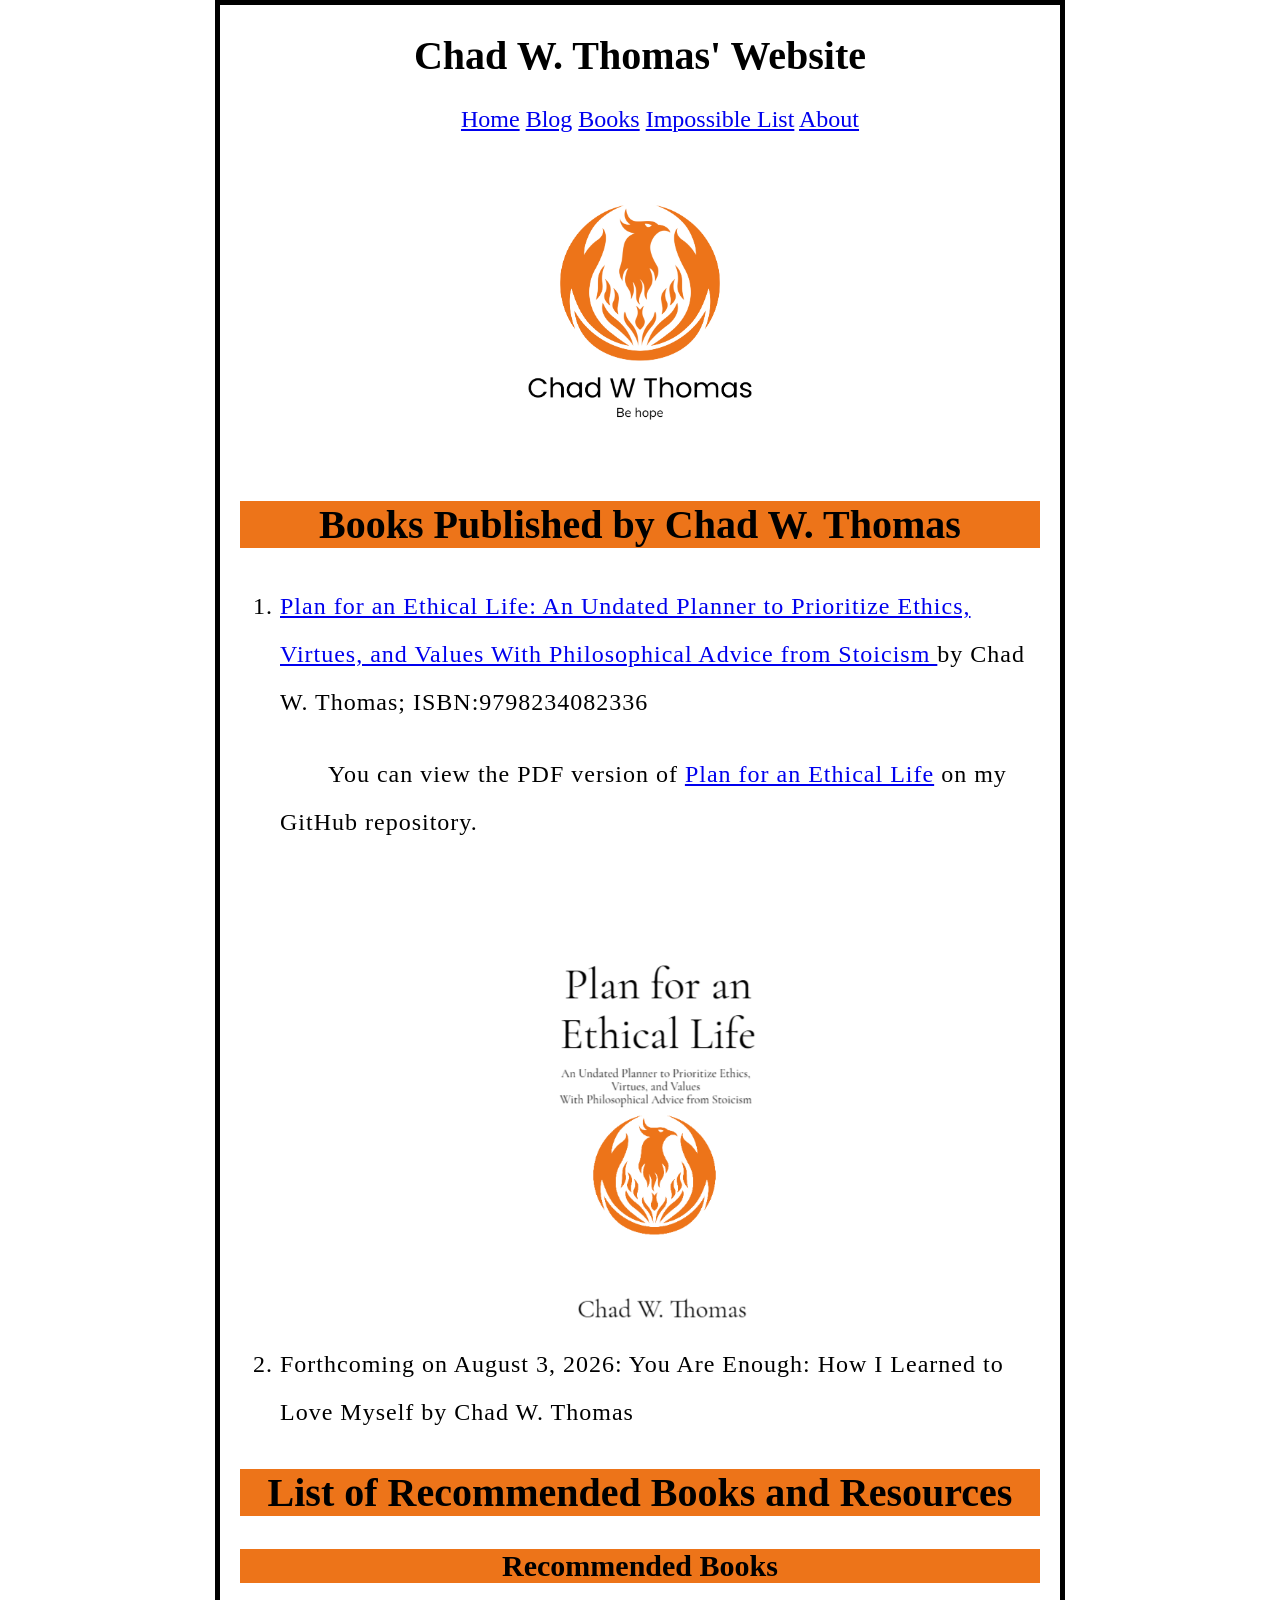
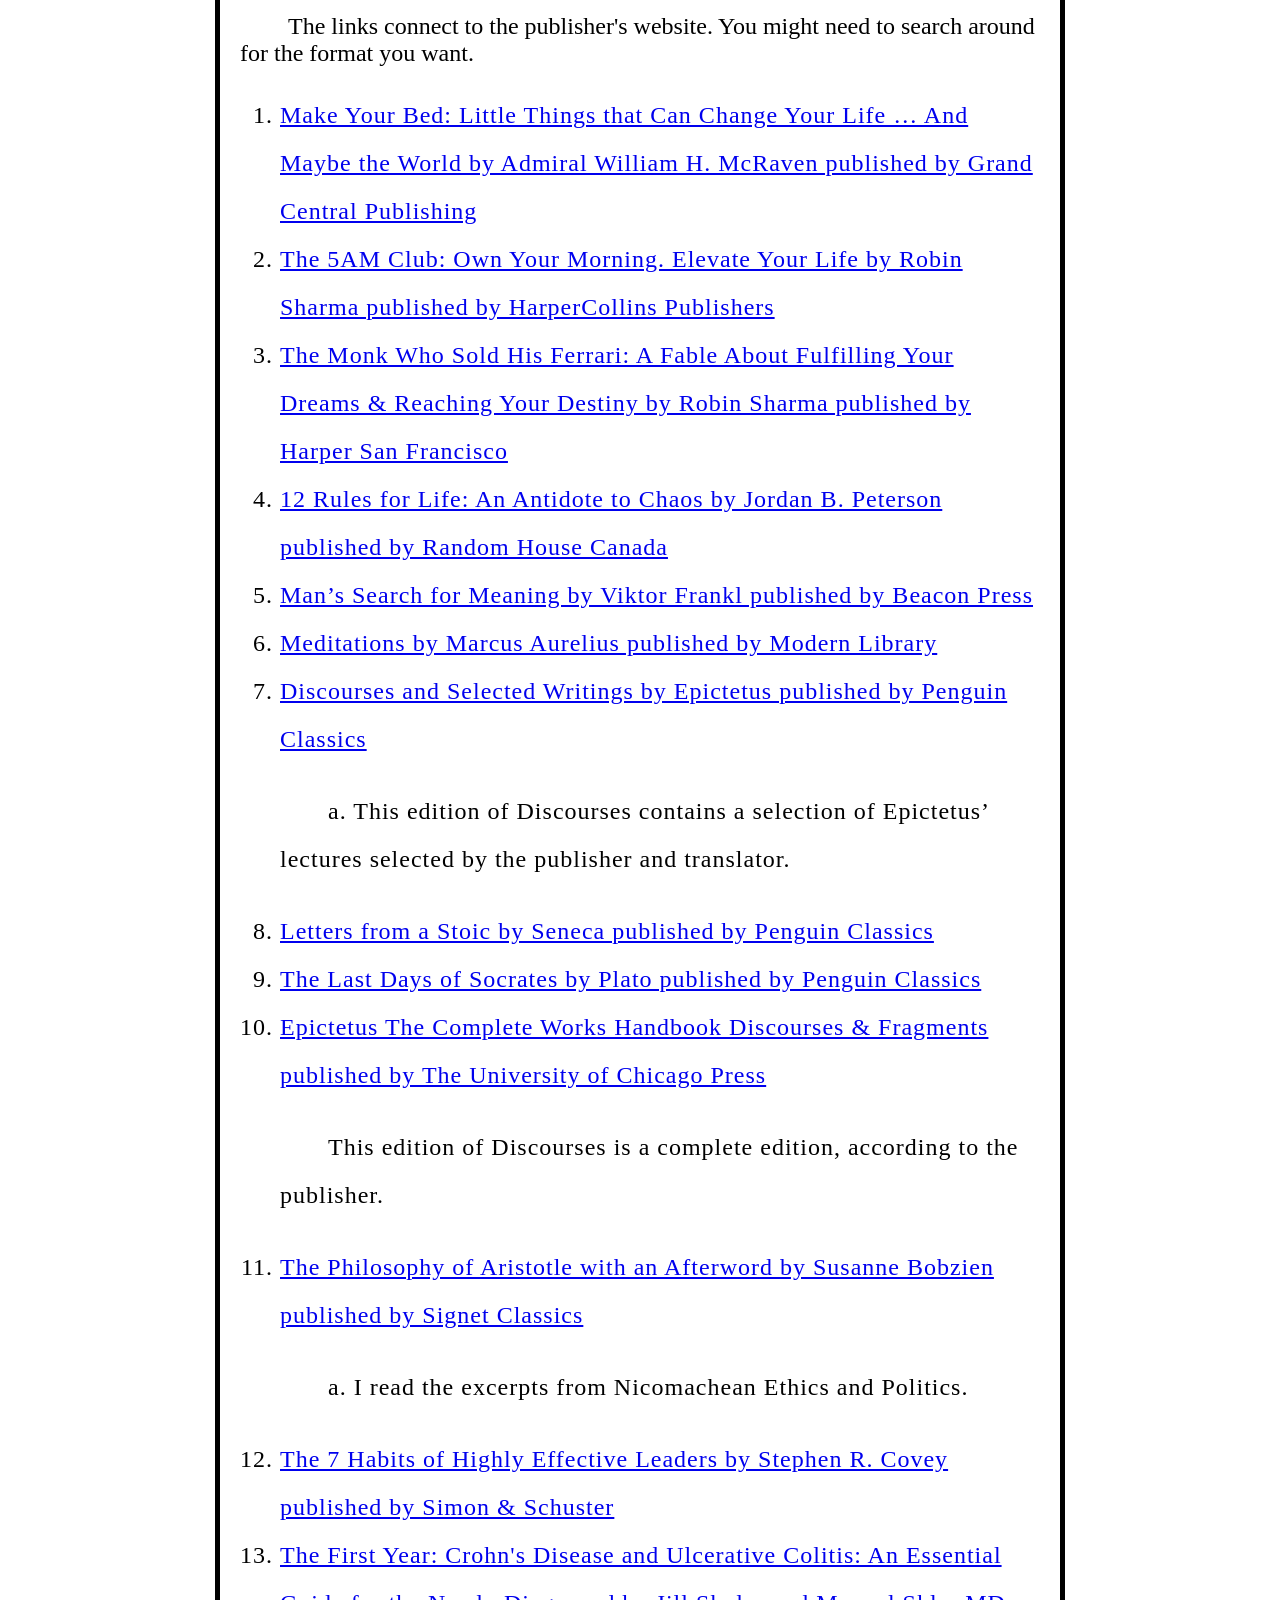
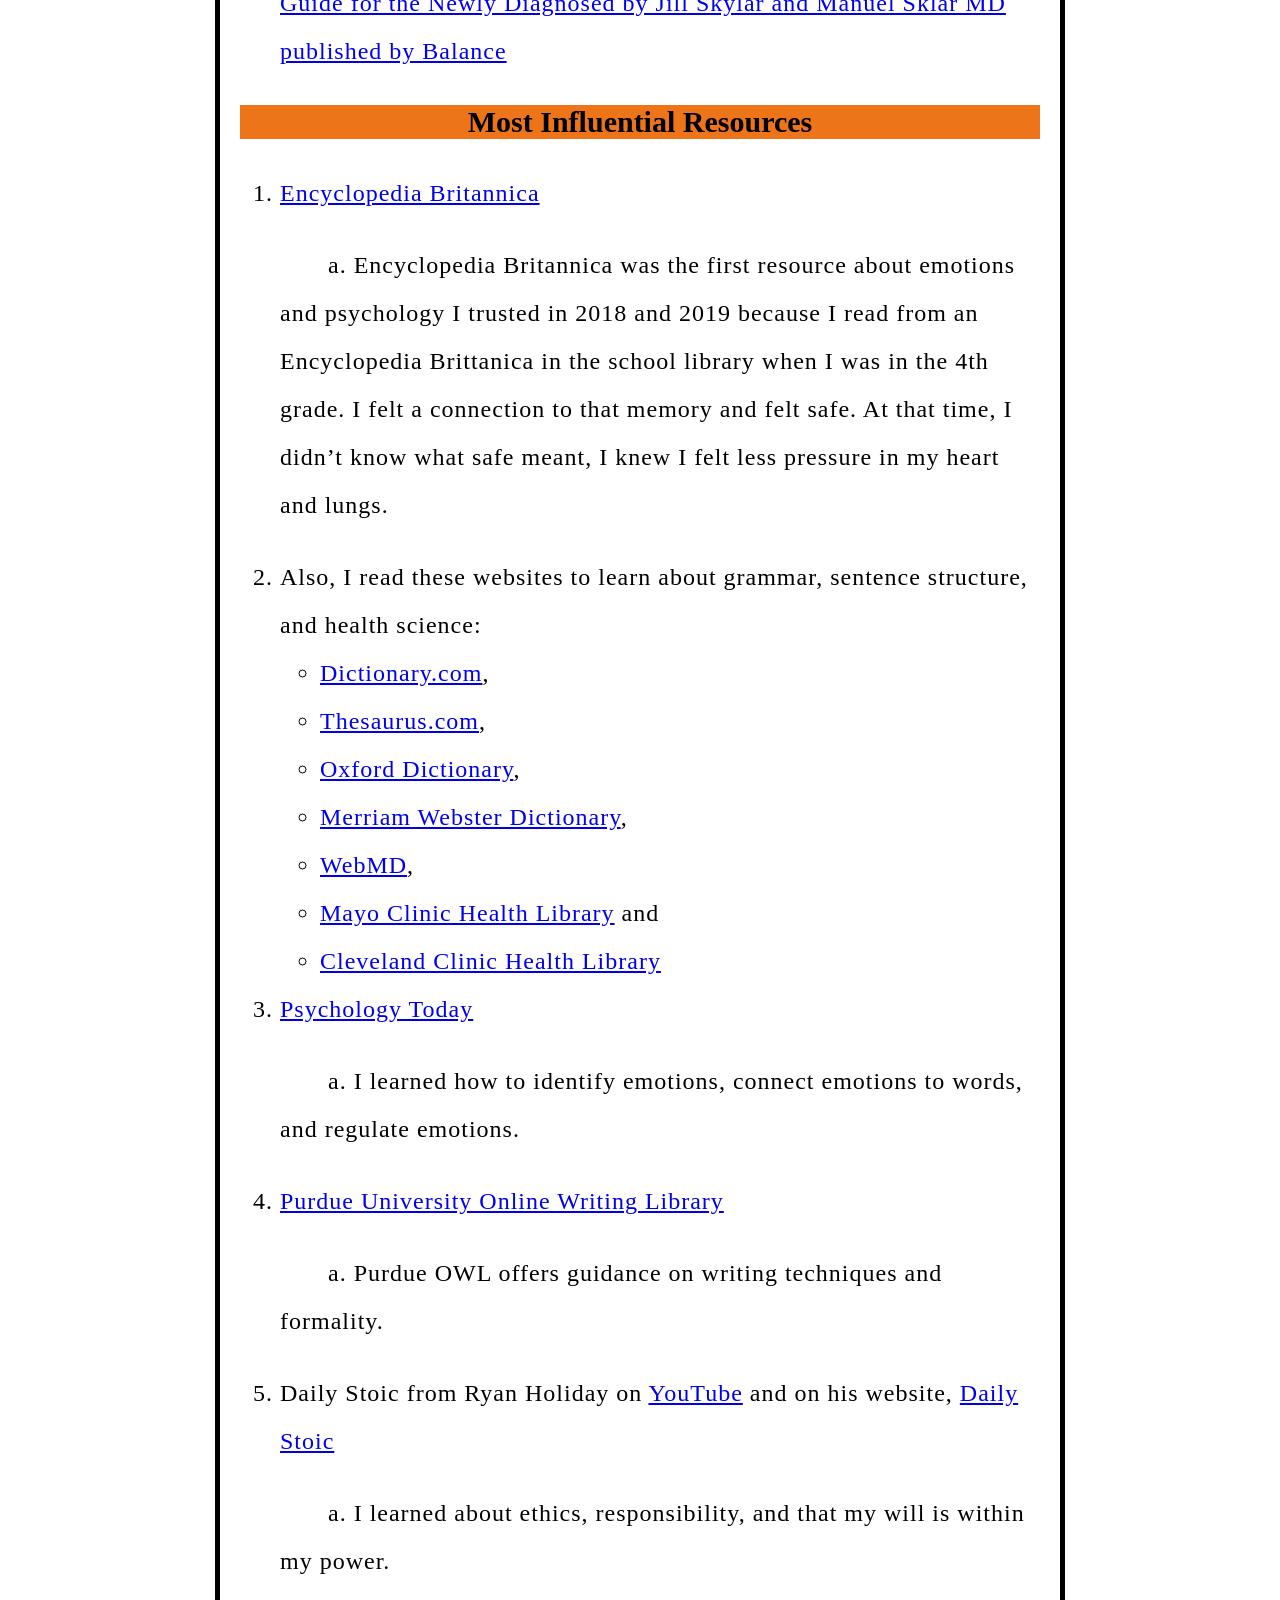
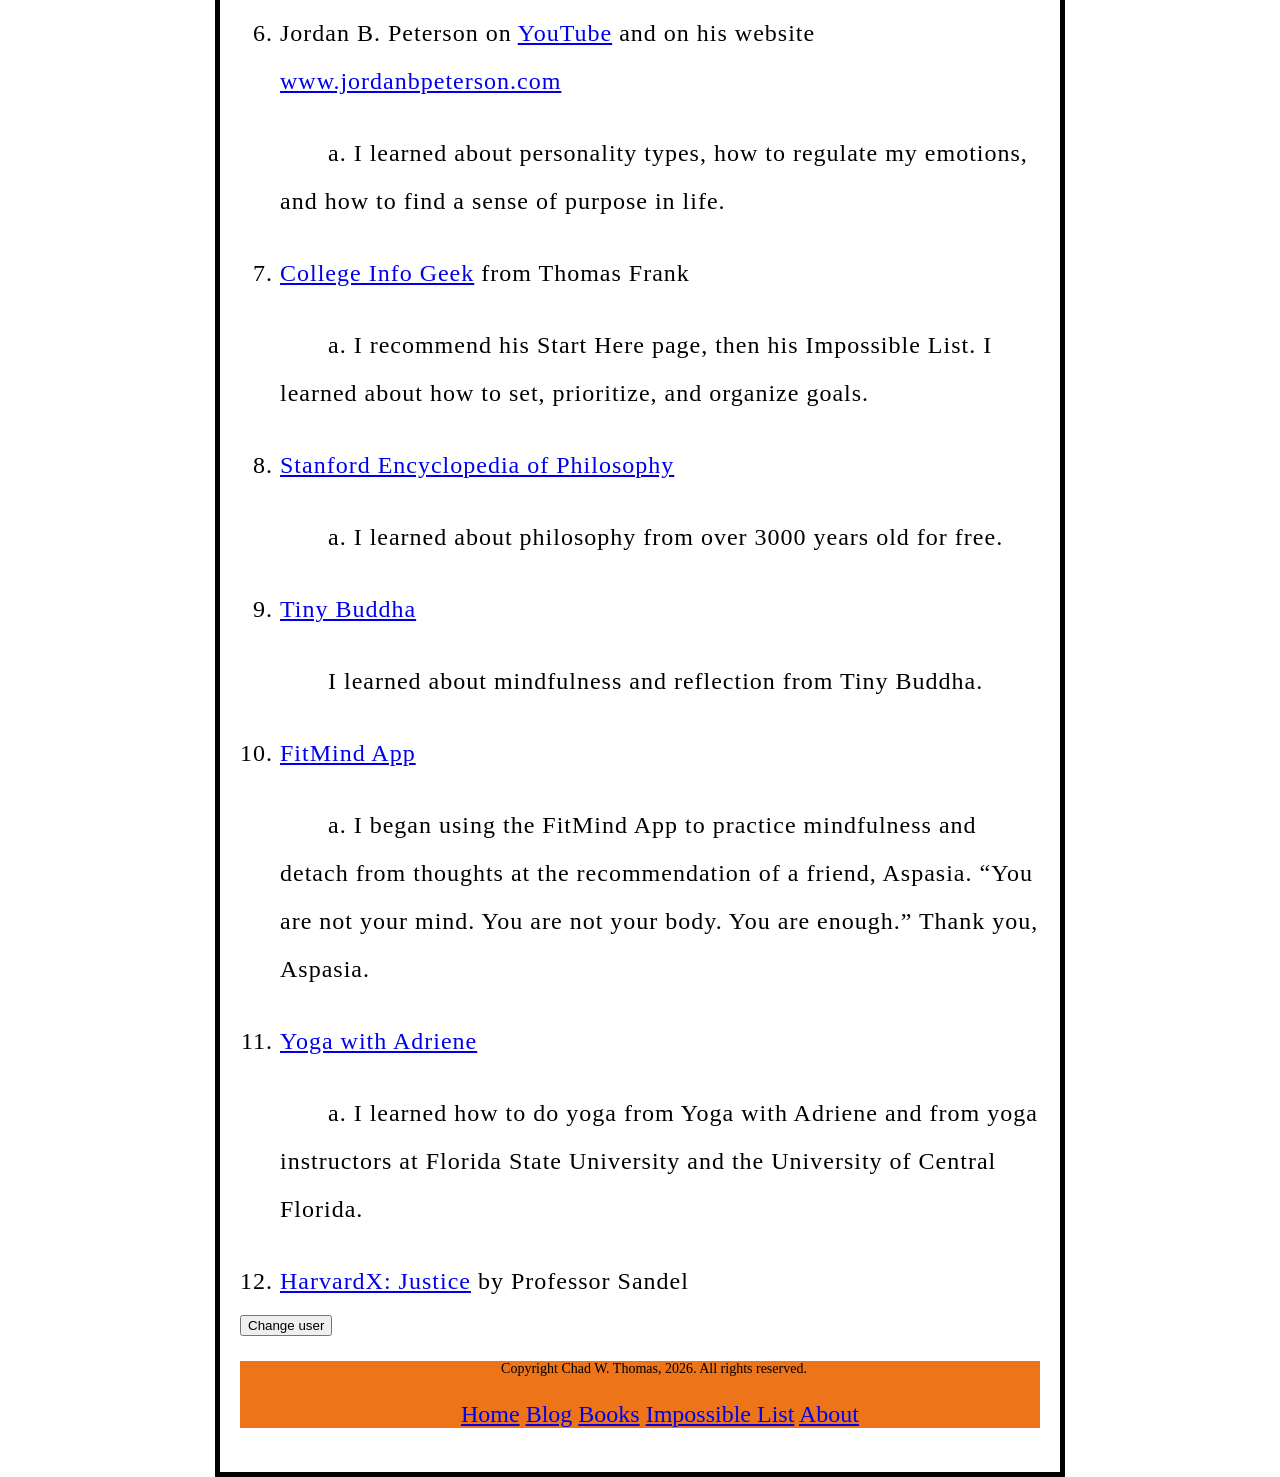
<file: books.html>
<!doctype html>
<html lang="en-US">
  <head>
    <link href="about.css" rel="stylesheet" />
    <meta charset="utf-8" />
    <meta name="viewport" content="width=device-width" />
    <title>Chad W. Thomas' Books</title>
    <script async src="about.js"></script>
    <link rel="icon" type="image/x-icon" href="/images/Favicon Original.ico">
  </head>
  <body>
      <h1>Chad W. Thomas' Website</h1>

    <nav>
      <link rel="icon" href="images/Original_Logo.png" />
      <ul>
        <a href="index.html">Home</a>
        <a href="blog.html">Blog</a>
        <a href="books.html">Books</a>
        <a href="impossible_list.html">Impossible List</a>
        <a href="about.html">About</a>
        </ul>
       
    </nav>

    <main>

      <article> 
        <img
        src="images/Original_Logo.png"
        alt="An orange phoenix, Felix Phoenix, soars high
        above the owner of this website Chad W. Thomas with his reminder to Be hope."
        />
 </p>

<h2>Books Published by Chad W. Thomas</h2>
    <p>  
    
    </p>
  <ol>

      <li>
        <a href="https://shop.ingramspark.com/b/084?params=NjIUKCLZAC6pPv8xtA6Js4DSJaGir1RhLYqMIofVT17"> 
            Plan for an Ethical Life: An Undated Planner to Prioritize Ethics, Virtues, and Values With 
            Philosophical Advice from Stoicism
        </a> 
        by Chad W. Thomas; ISBN:9798234082336 
        <p>You can view the PDF version of <a href="https://github.com/ChadWThomas365/chadwthomas365.github.io/blob/main/books/Plan%20for%20an%20Ethical%20Life%2005-26-2026.pdf">
          Plan for an Ethical Life</a> on my GitHub repository.
        </p>
             <img
        src="images/Plan_Book_Cover.png"
        alt="Book Cover of Plan for an Ethical Life: An Undated Planner to Prioritize Ethics, Virtues, and Values With Philosophical 
        Advice from Stoicism"
        />
        </li>


      <li>
        Forthcoming on August 3, 2026: You Are Enough: How I Learned to Love Myself by Chad W. Thomas
        </li>
    </ol>      

 <h2> List of Recommended Books and Resources</h2>
         <!--<p>I receive a 10% commission from sales through my <a href="https://bookshop.org/shop/chadwthomas">BookShop</a> page
            which you can view below.</p>
         
            <script src="https://bookshop.org/widgets.js" data-type="list" data-list-slug="chad-w-thomas-list-of-recommended-books"></script>
          -->

    <h3> Recommended Books</h3>
    <p>The links connect to the publisher's website. You might need to search around for the format you want.</p>
        <ol>
            <li><a href="https://www.hachettebookgroup.com/titles/admiral-william-h-mcraven/make-your-bed/9781455570232/">
                Make Your Bed: Little Things that Can Change Your Life … And Maybe the World by Admiral William H. McRaven published by Grand Central Publishing</a></li>
            <li><a href="https://www.harpercollins.com/products/the-5am-club-robin-sharma?variant=40077770293282">
                The 5AM Club: Own Your Morning. Elevate Your Life by Robin Sharma published by HarperCollins Publishers</a></li>
            <li><a href="https://www.harpercollins.com/products/the-monk-who-sold-his-ferrari-robin-sharma?variant=32129429241890">
                The Monk Who Sold His Ferrari: A Fable About Fulfilling Your Dreams & Reaching Your Destiny by Robin Sharma published by Harper San Francisco</a></li>
            <li><a href="https://www.penguinrandomhouse.ca/books/258237/12-rules-for-life-by-jordan-b-peterson--foreword-by-norman-doige-md-illustrated-by-ethan-van-sciver/9780345816023">
                12 Rules for Life: An Antidote to Chaos by Jordan B. Peterson published by Random House Canada</a></li>
            <li><a href="https://www.beacon.org/Mans-Search-for-Meaning-P2247.aspx">
                Man’s Search for Meaning by Viktor Frankl published by Beacon Press</a></li>
            <li><a href="https://www.penguinrandomhouse.com/books/6367/meditations-by-marcus-aurelius/">
                Meditations by Marcus Aurelius published by Modern Library</a></li>
            <li><a href="https://www.penguinrandomhouse.com/books/304102/discourses-and-selected-writings-by-epictetus-translated-and-edited-with-an-introduction-and-notes-by-robert-dobbin-cover-illustrated-by-coralie-bickford-smith/">
                Discourses and Selected Writings by Epictetus published by Penguin Classics</a>
                <p>a. This edition of Discourses contains a selection of Epictetus’ lectures selected by the publisher and translator.</p>
            </li>
            <li><a href="https://www.penguinrandomhouse.com/books/317438/letters-from-a-stoic-by-seneca-translated-with-an-introduction-by-robin-campbell-cover-illustrated-by-coralie-bickford-smith/">
                Letters from a Stoic by Seneca published by Penguin Classics</a>
            </li>
            <li><a href="https://www.penguinrandomhouse.com/books/308548/the-last-days-of-socrates-by-plato/">
                The Last Days of Socrates by Plato published by Penguin Classics</a></li>
            <li><a href="https://press.uchicago.edu/ucp/books/book/chicago/C/bo174912060.html">
                Epictetus The Complete Works Handbook Discourses & Fragments published by The University of Chicago Press</a>
            <p>This edition of Discourses is a complete edition, according to the publisher.</p>
            </li>
            <li><a href="https://www.penguinrandomhouse.com/books/307764/the-philosophy-of-aristotle-by-aristotle/">
                The Philosophy of Aristotle with an Afterword by Susanne Bobzien published by Signet Classics</a>
                <p>a. I read the excerpts from Nicomachean Ethics and Politics.</p>
            </li>
            <li><a href="https://www.simonandschuster.com/books/The-7-Habits-of-Highly-Effective-People/Stephen-R-Covey/The-Covey-Habits-Series/9781982137137?gad_source=1&gad_campaignid=23828385326&gbraid=0AAAAADv-uEngy-GZfeuxuJf105g5rcBG8&gclid=CjwKCAjwl97RBhBWEiwAa9rbXTvavaGJzqCaPF0GDdII__k8s_aNIf4fMRcKTjut8fEeSPHeqyxfshoC984QAvD_BwE">
                The 7 Habits of Highly Effective Leaders by Stephen R. Covey published by Simon & Schuster</a></li>
            <li><a href="https://www.hachettebookgroup.com/titles/jill-sklar/the-first-year-crohns-disease-and-ulcerative-colitis/9781600940224/?lens=balance">
                The First Year: Crohn's Disease and Ulcerative Colitis: An Essential Guide for the Newly Diagnosed by Jill Skylar and Manuel Sklar MD published by Balance</a></li>
        </ol>  


    <h3>Most Influential Resources</h3>
        <ol>

            <li>
                <a href="https://www.britannica.com">Encyclopedia Britannica</a>
                <p>a. Encyclopedia Britannica was the first resource about emotions and psychology I trusted in 2018 and 2019 because I read from an Encyclopedia Brittanica in the school library when I was in the 4th grade. I felt a connection to that memory and felt safe. At that time, I didn’t know what safe meant, I knew I felt less pressure in my heart and lungs.</p>
            </li>

            <li>Also, I read these websites to learn about grammar, sentence structure, and health science:
                <ul>

                <li><a href="https://www.dictionary.com/">Dictionary.com</a>,</li> 
                <li><a href="https://www.thesaurus.com/">Thesaurus.com</a>,</li> 
                <li><a href="https://www.oed.com/">Oxford Dictionary</a>,</li> 
                <li><a href="https://www.merriam-webster.com/">Merriam Webster Dictionary</a>,</li> 
                <li><a href="https://www.webmd.com/">WebMD</a>,</li> 
                <li><a href="https://www.mayoclinic.org/diseases-conditions">Mayo Clinic Health Library</a> and</li> 
                <li><a href="https://my.clevelandclinic.org/health">Cleveland Clinic Health Library</a></li> 
                </ul>
            </li>
           
            <li><a href="https://www.psychologytoday.com">Psychology Today</a>
                <p>a. I learned how to identify emotions, connect emotions to words, and regulate emotions.</p>
            </li>

            <li><a href="https://owl.purdue.edu/">Purdue University Online Writing Library</a>
                <p>a. Purdue OWL offers guidance on writing techniques and formality.</p>
            </li>

            <li>Daily Stoic from Ryan Holiday on <a href="https://www.youtube.com/@DailyStoic">YouTube</a> and on his website, <a href="https://www.dailystoic.com ">Daily Stoic</a>
                <p>a. I learned about ethics, responsibility, and that my will is within my power.</p>
            </li>

            <li>Jordan B. Peterson on <a href="https://www.youtube.com/@JordanBPeterson">YouTube</a> and on his website <a href="https://www.jordanbpeterson.com"> www.jordanbpeterson.com</a> 
                <p>a. I learned about personality types, how to regulate my emotions, and how to find a sense of purpose in life.</p>
            </li>

            <li><a href="https://www.collegeinfogeek.com">College Info Geek</a> from Thomas Frank
                <p>a. I recommend his Start Here page, then his Impossible List. I learned about how to set, prioritize, and organize goals.</p>
            </li>

            <li><a href="https://plato.stanford.edu/ ">Stanford Encyclopedia of Philosophy</a>
                <p>a. I learned about philosophy from over 3000 years old for free.</p>
            </li>

            <li><a href="https://www.tinybuddha.com">Tiny Buddha</a>
                <p>I learned about mindfulness and reflection from Tiny Buddha.</p>
            </li>

            <li><a href="https://fitmind.org/">FitMind App</a>
                <p>a. I began using the FitMind App to practice mindfulness and detach from thoughts at the recommendation of a friend, Aspasia. “You are not your mind. You are not your body. You are enough.” Thank you, Aspasia.</p>
            </li>

            <li><a href="https://www.youtube.com/@yogawithadriene">Yoga with Adriene </a> 
                <p>a. I learned how to do yoga from Yoga with Adriene and from yoga instructors at Florida State University and the University of Central Florida.
                </p>
            </li>

            <li><a href="https://www.edx.org/learn/justice/harvard-university-justice">HarvardX: Justice</a> by Professor Sandel 
            </li>
        </ol>

      </article>
    </main>

   <button>Change user</button>

  </body>

    <footer>
<p>Copyright Chad W. Thomas, 2026. All rights reserved.</p>
<ul>
        <a href="index.html">Home</a>
        <a href="blog.html">Blog</a>
        <a href="books.html">Books</a>
        <a href="impossible_list.html">Impossible List</a>
        <a href="about.html">About</a>
        </ul>
    </footer>

</html>
</file>
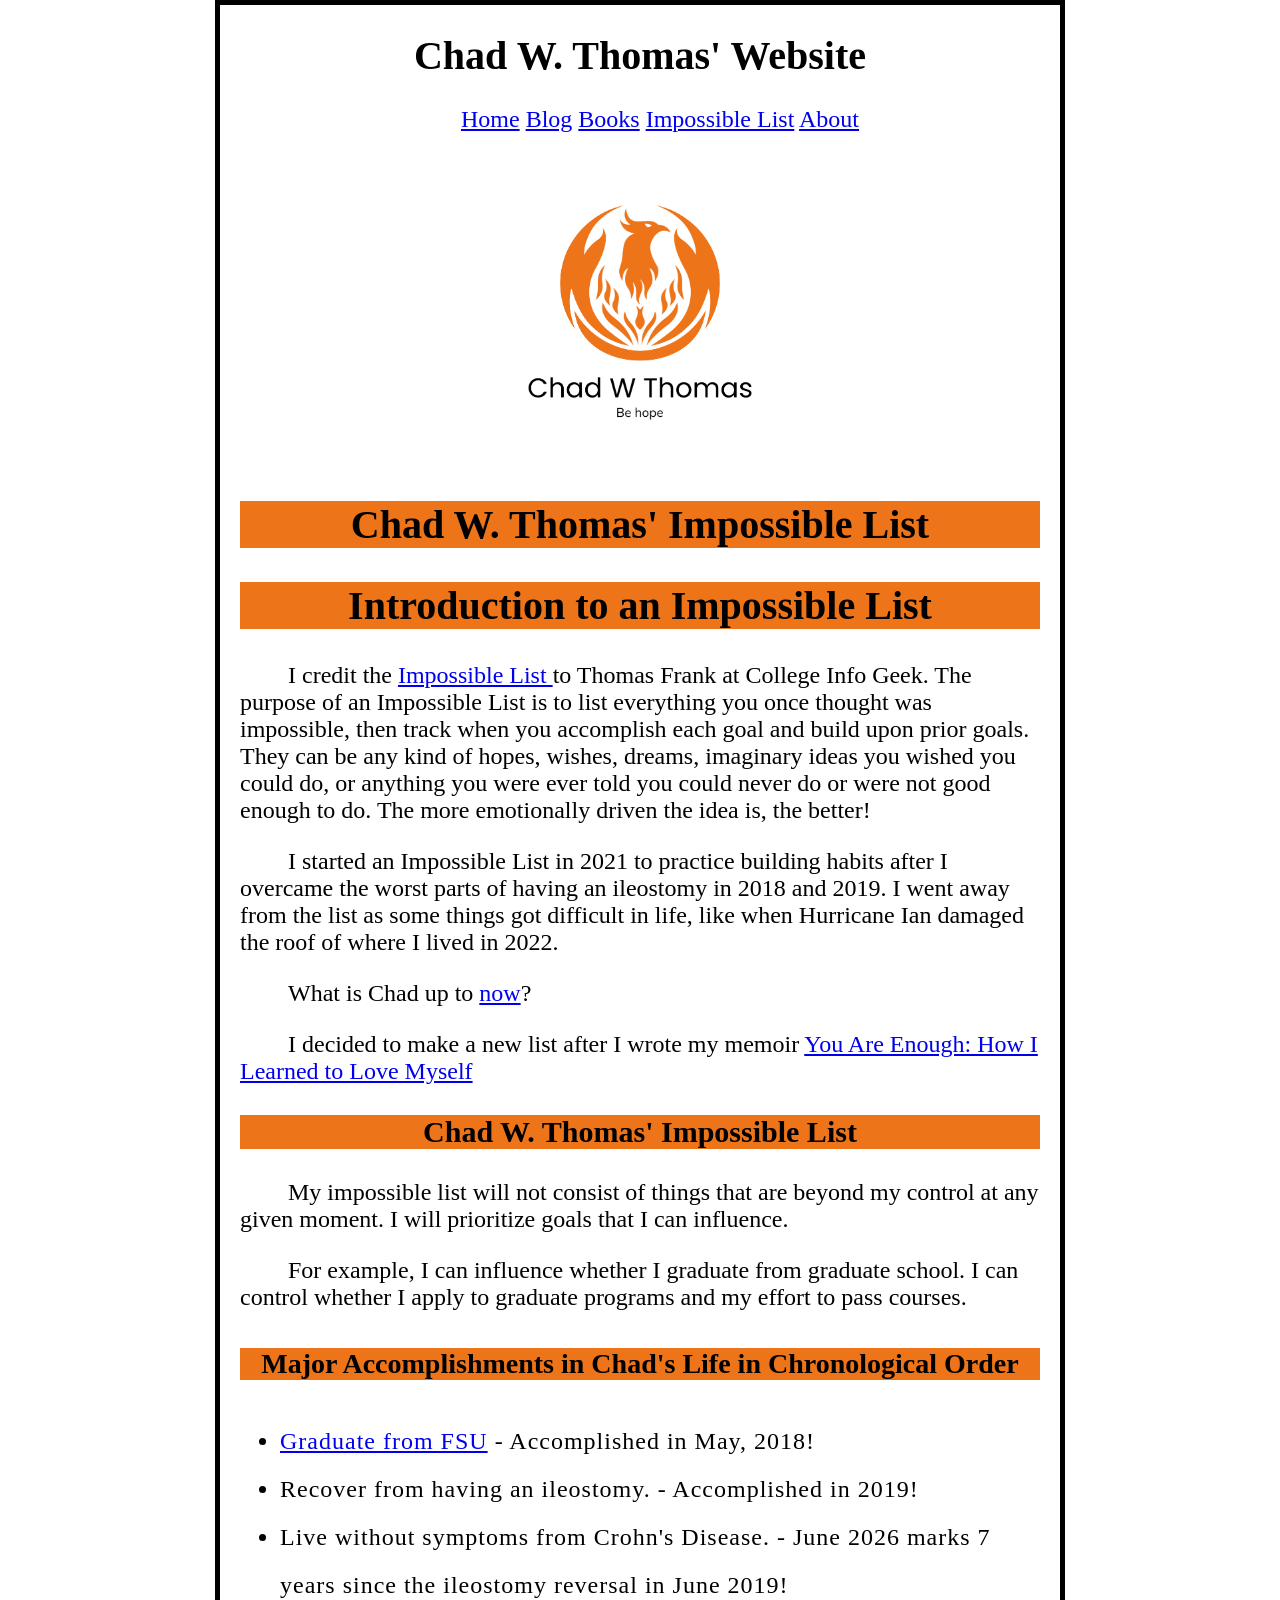
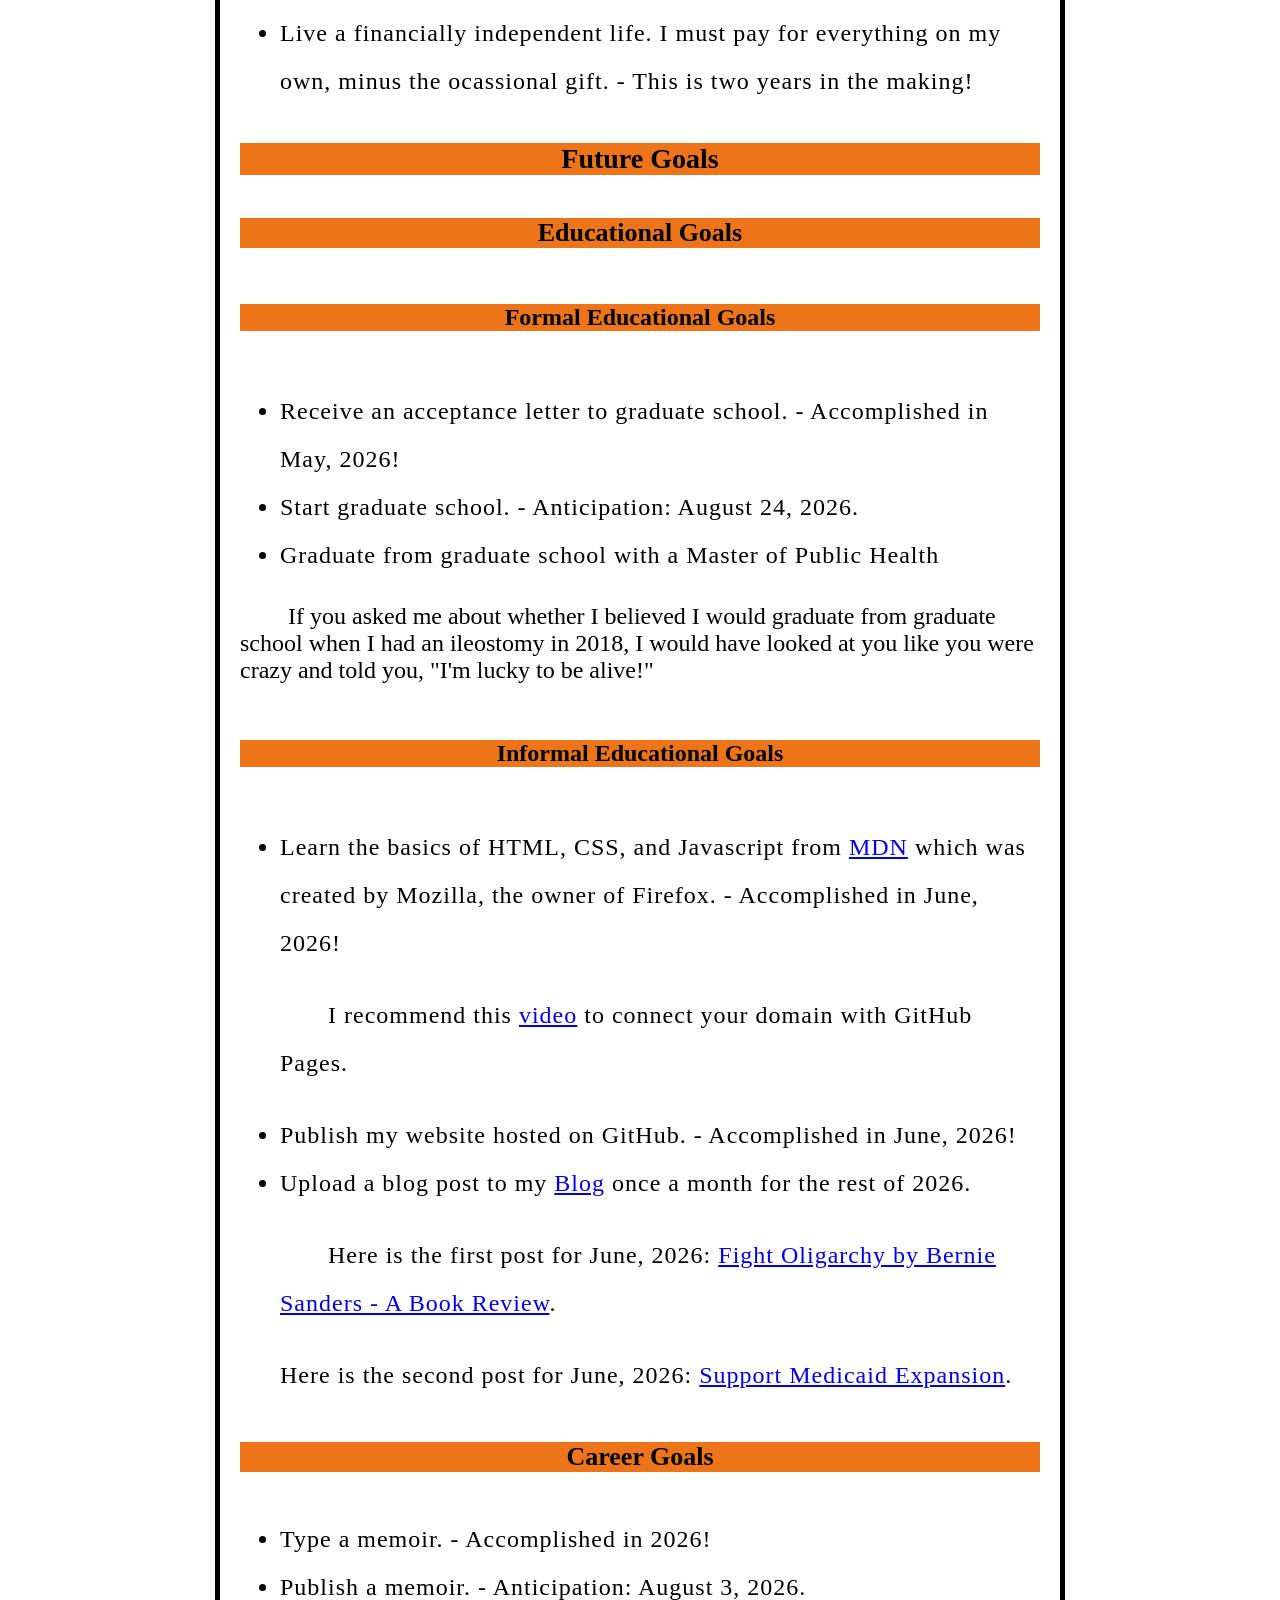
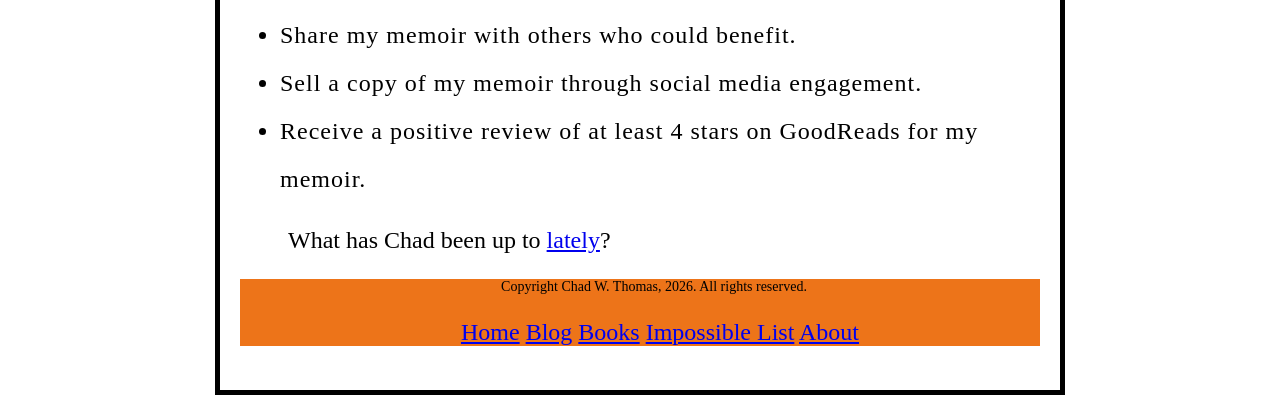
<file: impossible_list.html>
<!doctype html>
<html lang="en-US">
  <head>
    <link href="styles/impossible_list.css" rel="stylesheet" />
    <meta charset="utf-8" />
    <meta name="viewport" content="width=device-width" />
    <title>Chad W. Thomas' Impossible List</title>
    <link rel="icon" type="image/x-icon" href="/images/Favicon Original.ico" />
    <script async src="about.js"></script>
  </head>
  <h1>Chad W. Thomas' Website</h1>
  <body>
    <nav>
      <link rel="icon" href="images/Original_Logo.png" />
      <ul>
        <a href="index.html">Home</a>
        <a href="blog.html">Blog</a>
        <a href="books.html">Books</a>
        <a href="impossible_list.html">Impossible List</a>
        <a href="about.html">About</a>
      </ul>
    </nav>

    <main>
      <article>
        <img
          src="images/Original_Logo.png"
          alt="An orange phoenix, Felix Phoenix, soars high
        above the owner of this website Chad W. Thomas with his reminder to Be hope."
        />
        <h2>Chad W. Thomas' Impossible List</h2>

        <h2>Introduction to an Impossible List</h2>
        <p>
          I credit the
          <a
            href="https://collegeinfogeek.com/about/meet-the-author/my-impossible-list/"
          >
            Impossible List
          </a>
          to Thomas Frank at College Info Geek. The purpose of an Impossible
          List is to list everything you once thought was impossible, then track
          when you accomplish each goal and build upon prior goals. They can be
          any kind of hopes, wishes, dreams, imaginary ideas you wished you
          could do, or anything you were ever told you could never do or were
          not good enough to do. The more emotionally driven the idea is, the
          better!
        </p>

        <p>
          I started an Impossible List in 2021 to practice building habits after
          I overcame the worst parts of having an ileostomy in 2018 and 2019. I
          went away from the list as some things got difficult in life, like
          when Hurricane Ian damaged the roof of where I lived in 2022.
        </p>

        <p>What is Chad up to <a href="now.html">now</a>?</p>

        <p>
          I decided to make a new list after I wrote my memoir
          <a href="/books.html">You Are Enough: How I Learned to Love Myself</a>
        </p>

        <h3>Chad W. Thomas' Impossible List</h3>
        <p>
          My impossible list will not consist of things that are beyond my
          control at any given moment. I will prioritize goals that I can
          influence.
        </p>
        <p>
          For example, I can influence whether I graduate from graduate school.
          I can control whether I apply to graduate programs and my effort to
          pass courses.
        </p>

        <h4>Major Accomplishments in Chad's Life in Chronological Order</h4>

        <ul>
          <li>
            <a href="about.html">Graduate from FSU</a> - Accomplished in May,
            2018!
          </li>
          <li>Recover from having an ileostomy. - Accomplished in 2019!</li>
          <li>
            Live without symptoms from Crohn's Disease. - June 2026 marks 7
            years since the ileostomy reversal in June 2019!
          </li>
          <li>
            Live a financially independent life. I must pay for everything on my
            own, minus the ocassional gift. - This is two years in the making!
          </li>
        </ul>

        <h4>Future Goals</h4>

        <h5>Educational Goals</h5>

        <h6>Formal Educational Goals</h6>
        <ul>
          <li>
            Receive an acceptance letter to graduate school. - Accomplished in
            May, 2026!
          </li>
          <li>Start graduate school. - Anticipation: August 24, 2026.</li>
          <li>Graduate from graduate school with a Master of Public Health</li>
        </ul>

        <p>
          If you asked me about whether I believed I would graduate from
          graduate school when I had an ileostomy in 2018, I would have looked
          at you like you were crazy and told you, "I'm lucky to be alive!"
        </p>
        <h6>Informal Educational Goals</h6>
        <ul>
          <li>
            Learn the basics of HTML, CSS, and Javascript from
            <a
              href="https://developer.mozilla.org/en-US/docs/Learn_web_development"
              >MDN</a
            >
            which was created by Mozilla, the owner of Firefox. - Accomplished
            in June, 2026!
            <p>
              I recommend this
              <a href="https://www.youtube.com/watch?v=pZHK_Hg1lKA">video</a> to
              connect your domain with GitHub Pages.
            </p>
          </li>
          <li>
            Publish my website hosted on GitHub. - Accomplished in June, 2026!
          </li>
          <li>
            Upload a blog post to my <a href="blog.html">Blog</a> once a month
            for the rest of 2026.
            <p>
              Here is the first post for June, 2026:
              <a href="/blog/Fight_Oligarchy.html"
                >Fight Oligarchy by Bernie Sanders - A Book Review</a
              >.
            </p>
             Here is the second post for June, 2026:
              <a href="/blog/Medicaid_Expansion.html"
                >Support Medicaid Expansion</a
              >.
            </p>
          </li>
        </ul>

        <h5>Career Goals</h5>

        <ul>
          <li>Type a memoir. - Accomplished in 2026!</li>
          <li>Publish a memoir. - Anticipation: August 3, 2026.</li>
          <li>Share my memoir with others who could benefit.</li>
          <li>Sell a copy of my memoir through social media engagement.</li>
          <li>
            Receive a positive review of at least 4 stars on GoodReads for my
            memoir.
          </li>
        </ul>

        <p>
          What has Chad been up to <a href="now.html">lately</a>?
        </p>
      </article>
    </main>
  </body>

  <footer>
    <p>Copyright Chad W. Thomas, 2026. All rights reserved.</p>
    <ul>
      <a href="index.html">Home</a>
      <a href="blog.html">Blog</a>
      <a href="books.html">Books</a>
      <a href="impossible_list.html">Impossible List</a>
      <a href="about.html">About</a>
    </ul>
  </footer>
</html>
</file>
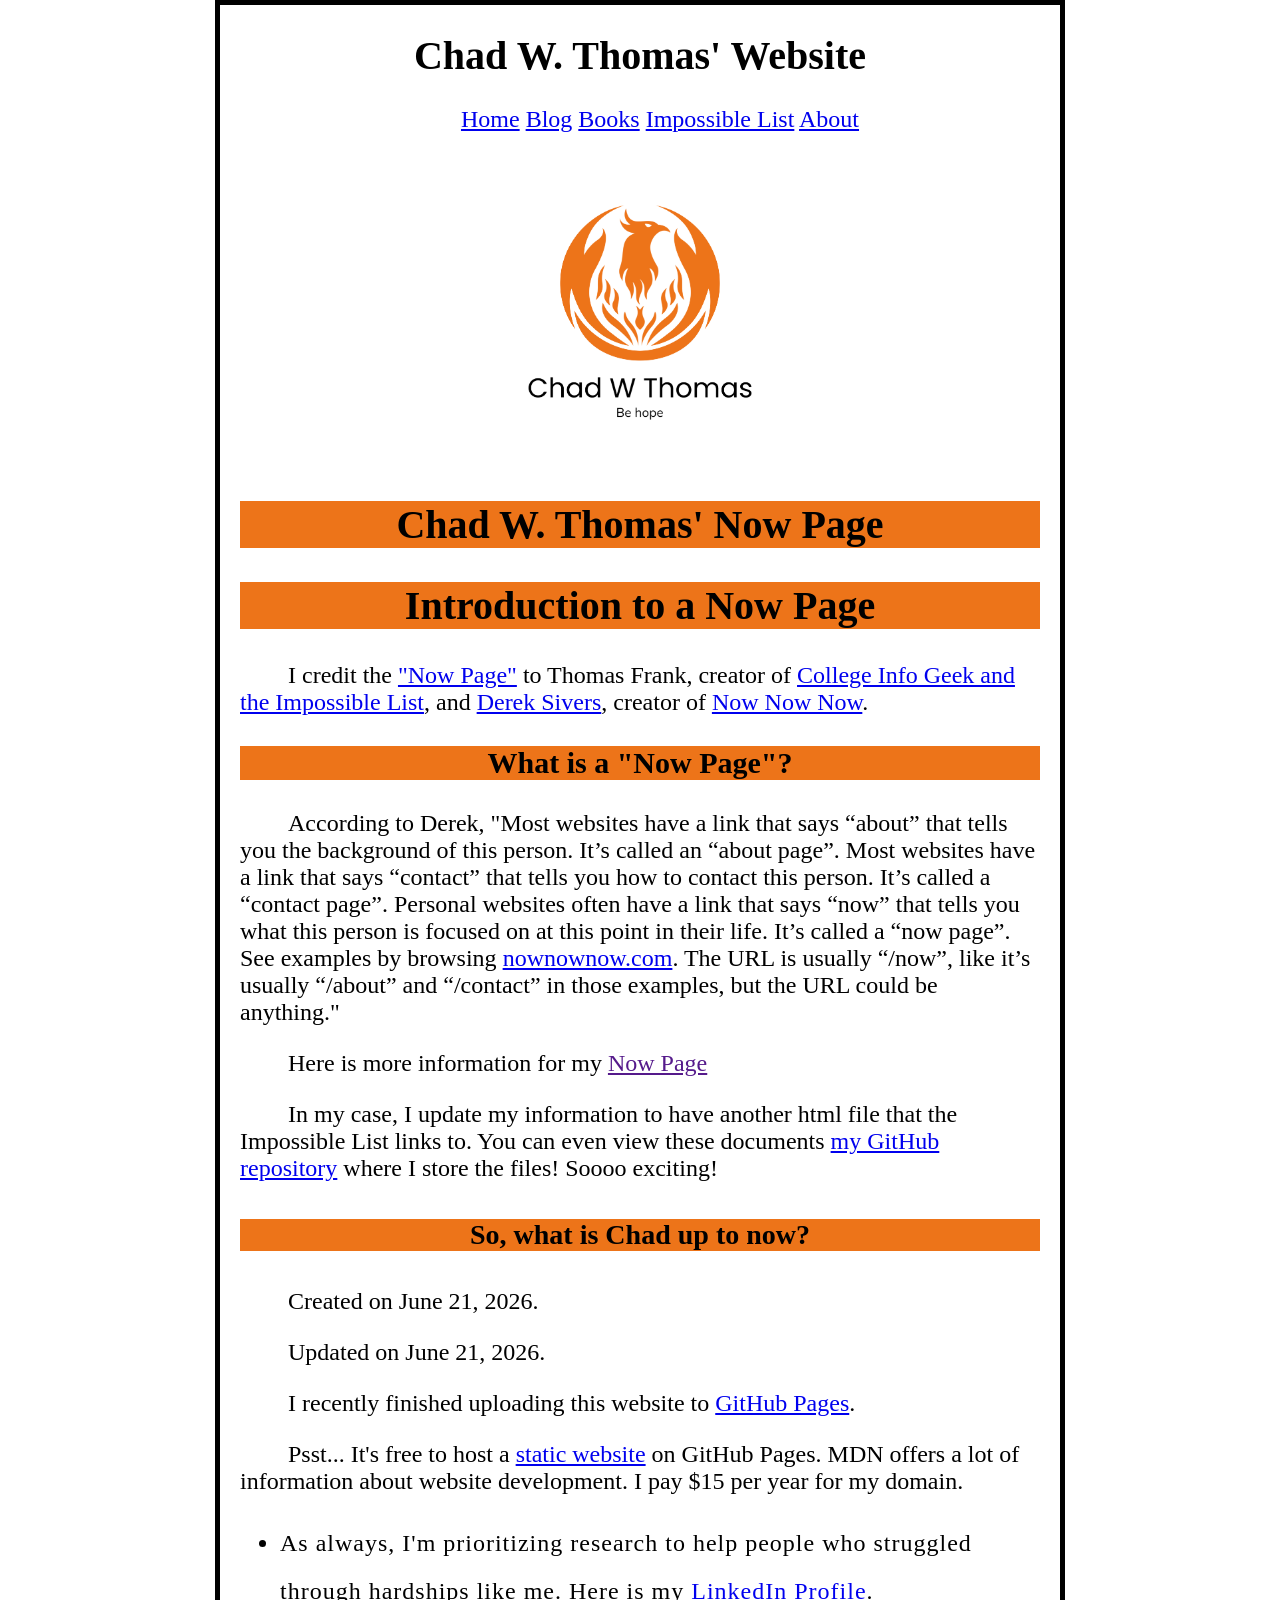
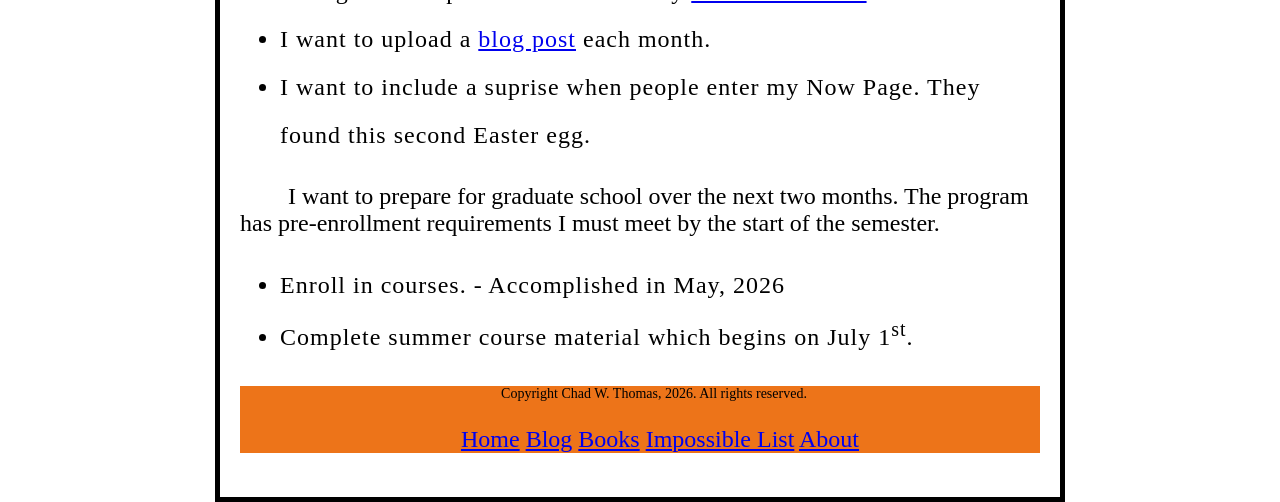
<file: now.html>
<!doctype html>
<html lang="en-US">
  <head>
    <link href="styles/impossible_list.css" rel="stylesheet" />
    <meta charset="utf-8" />
    <meta name="viewport" content="width=device-width" />
    <title>Chad W. Thomas' Now Page</title>
    <link rel="icon" type="image/x-icon" href="/images/Favicon Original.ico" />
    <script async src="about.js"></script>
  </head>
  <h1>Chad W. Thomas' Website</h1>
  <body>
    <nav>
      <link rel="icon" href="images/Original_Logo.png" />
      <ul>
        <a href="index.html">Home</a>
        <a href="blog.html">Blog</a>
        <a href="books.html">Books</a>
        <a href="impossible_list.html">Impossible List</a>
        <a href="about.html">About</a>
      </ul>
    </nav>

    <main>
      <article>
        <img
          src="images/Original_Logo.png"
          alt="An orange phoenix, Felix Phoenix, soars high
        above the owner of this website Chad W. Thomas with his reminder to Be hope."
        />

        <h2>Chad W. Thomas' Now Page</h2>

        <h2>Introduction to a Now Page</h2>
        <p>
          I credit the <a href="https://thomasjfrank.com/now/">"Now Page"</a> to
          Thomas Frank, creator of
          <a
            href="https://collegeinfogeek.com/about/meet-the-author/my-impossible-list/"
          >
            College Info Geek and the Impossible List</a
          >, and <a href="https://sive.rs/now">Derek Sivers</a>, creator of
          <a href="https://nownownow.com/about">Now Now Now</a>.
        </p>

        <h3>What is a "Now Page"?</h3>
        <p>
          According to Derek, "Most websites have a link that says “about” that
          tells you the background of this person. It’s called an “about page”.
          Most websites have a link that says “contact” that tells you how to
          contact this person. It’s called a “contact page”. Personal websites
          often have a link that says “now” that tells you what this person is
          focused on at this point in their life. It’s called a “now page”. See
          examples by browsing
          <a href="https://www.nownownow.com">nownownow.com</a>. The URL is
          usually “/now”, like it’s usually “/about” and “/contact” in those
          examples, but the URL could be anything."
        </p>
        <p>
          Here is more information for my <a href=""https://nownownow.com/p/kuki">Now Page</a>
        </p>

        <p>
          In my case, I update my information to have another html file that the
          Impossible List links to. You can even view these documents
          <a href="https://github.com/ChadWThomas365/chadwthomas365.github.io"
            >my GitHub repository</a
          >
          where I store the files! Soooo exciting!
        </p>

        <h4>So, what is Chad up to now?</h4>

        <p>Created on June 21, 2026.</p>

        <p>Updated on June 21, 2026.</p>
        <p>
          I recently finished uploading this website to
          <a
            href="https://docs.github.com/en/pages/configuring-a-custom-domain-for-your-github-pages-site/managing-a-custom-domain-for-your-github-pages-site"
          >
            GitHub Pages</a
          >.
        </p>

        <p>
          Psst... It's free to host a
          <a
            href="https://developer.mozilla.org/en-US/docs/Learn_web_development/Getting_started"
          >
            static website</a
          >
          on GitHub Pages. MDN offers a lot of information about website
          development. I pay $15 per year for my domain.
        </p>

        <ul>
          <li>
            As always, I'm prioritizing research to help people who struggled
            through hardships like me. Here is my
            <a href="https://www.linkedin.com/in/chad-w-thomas"
              >LinkedIn Profile</a
            >.
          </li>

          <li>I want to upload a <a href="blog.html">blog post</a> each month.</li>

          <li>
            I want to include a suprise when people enter my Now Page. They
            found this second Easter egg.
          </li>
        </ul>
        <p>
          I want to prepare for graduate school over the next two months. The
          program has pre-enrollment requirements I must meet by the start of
          the semester.
        </p>
        <ul>
          <li>Enroll in courses. - Accomplished in May, 2026</li>
          <li>
            Complete summer course material which begins on July 1<sup>st</sup>.
          </li>
        </ul>
      </article>
    </main>
  </body>

  <footer>
    <p>Copyright Chad W. Thomas, 2026. All rights reserved.</p>
    <ul>
      <a href="index.html">Home</a>
      <a href="blog.html">Blog</a>
      <a href="books.html">Books</a>
      <a href="impossible_list.html">Impossible List</a>
      <a href="about.html">About</a>
    </ul>
  </footer>
</html>
</file>
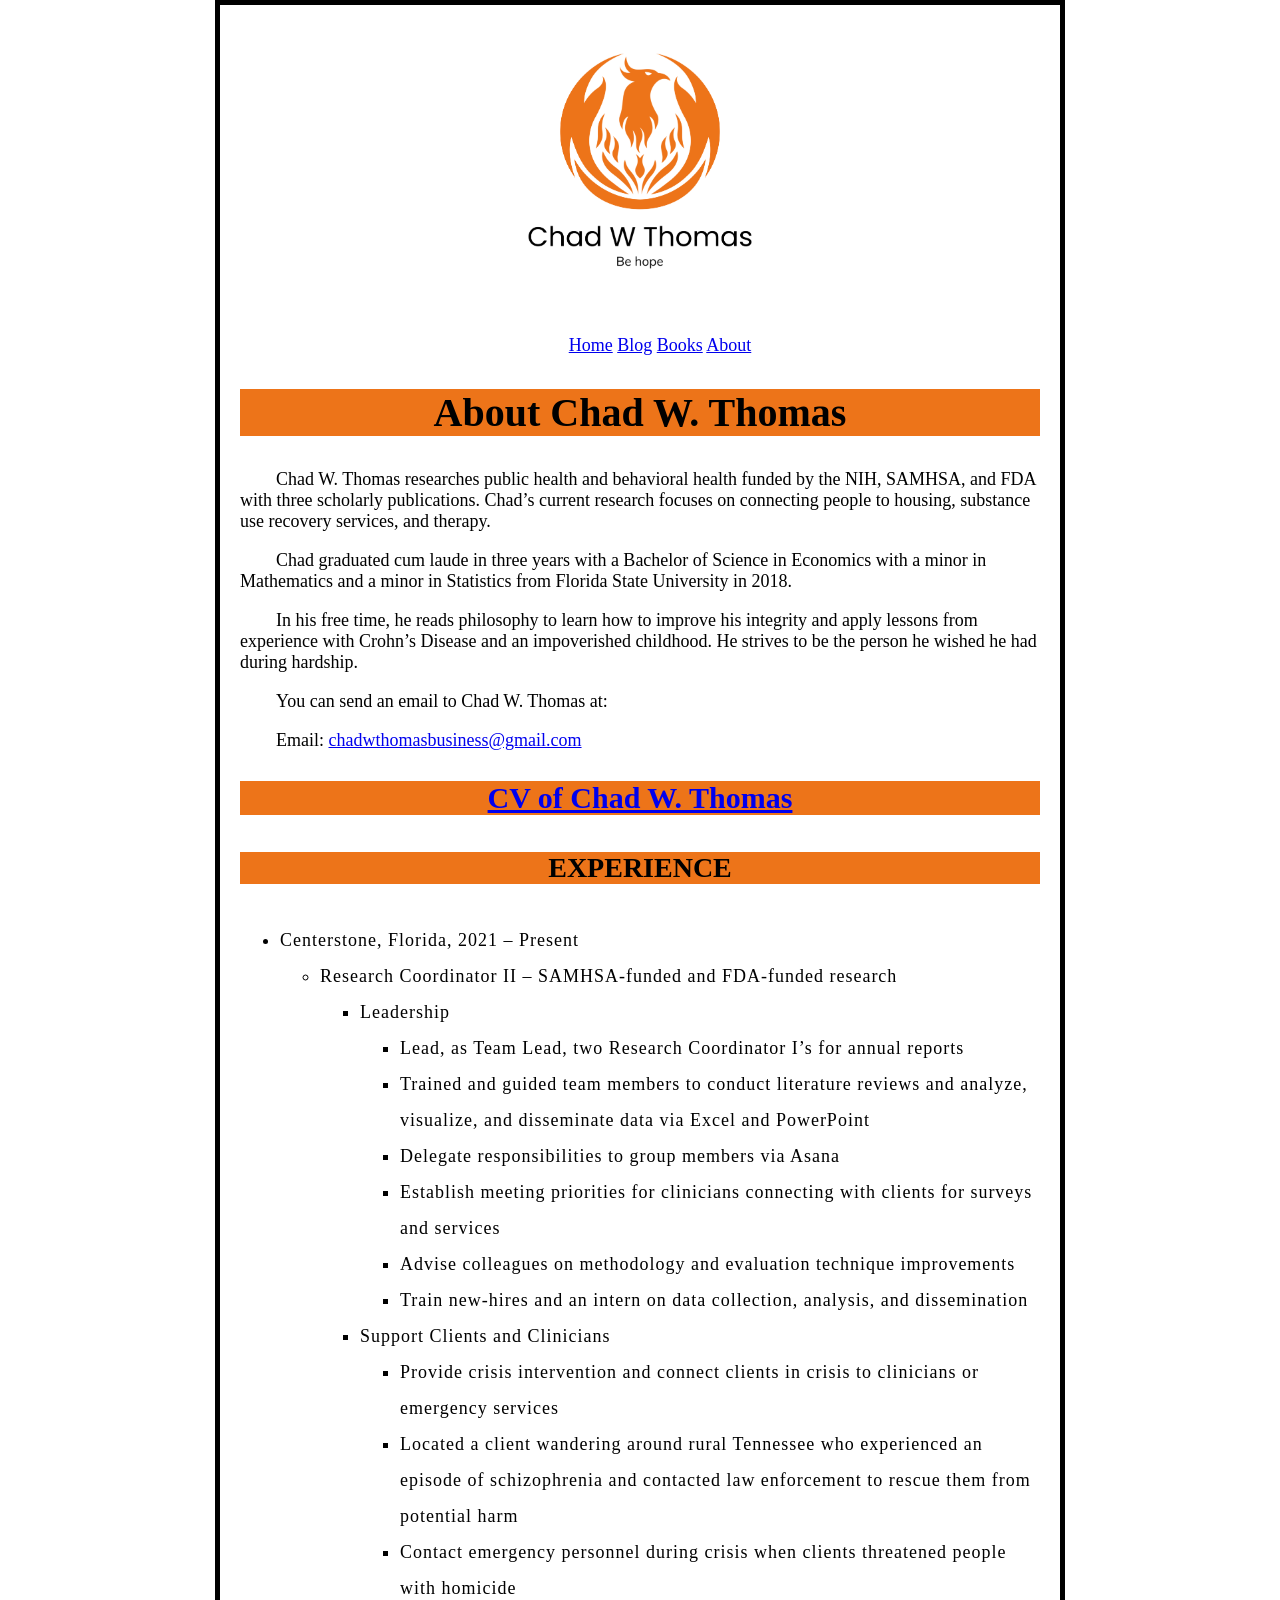
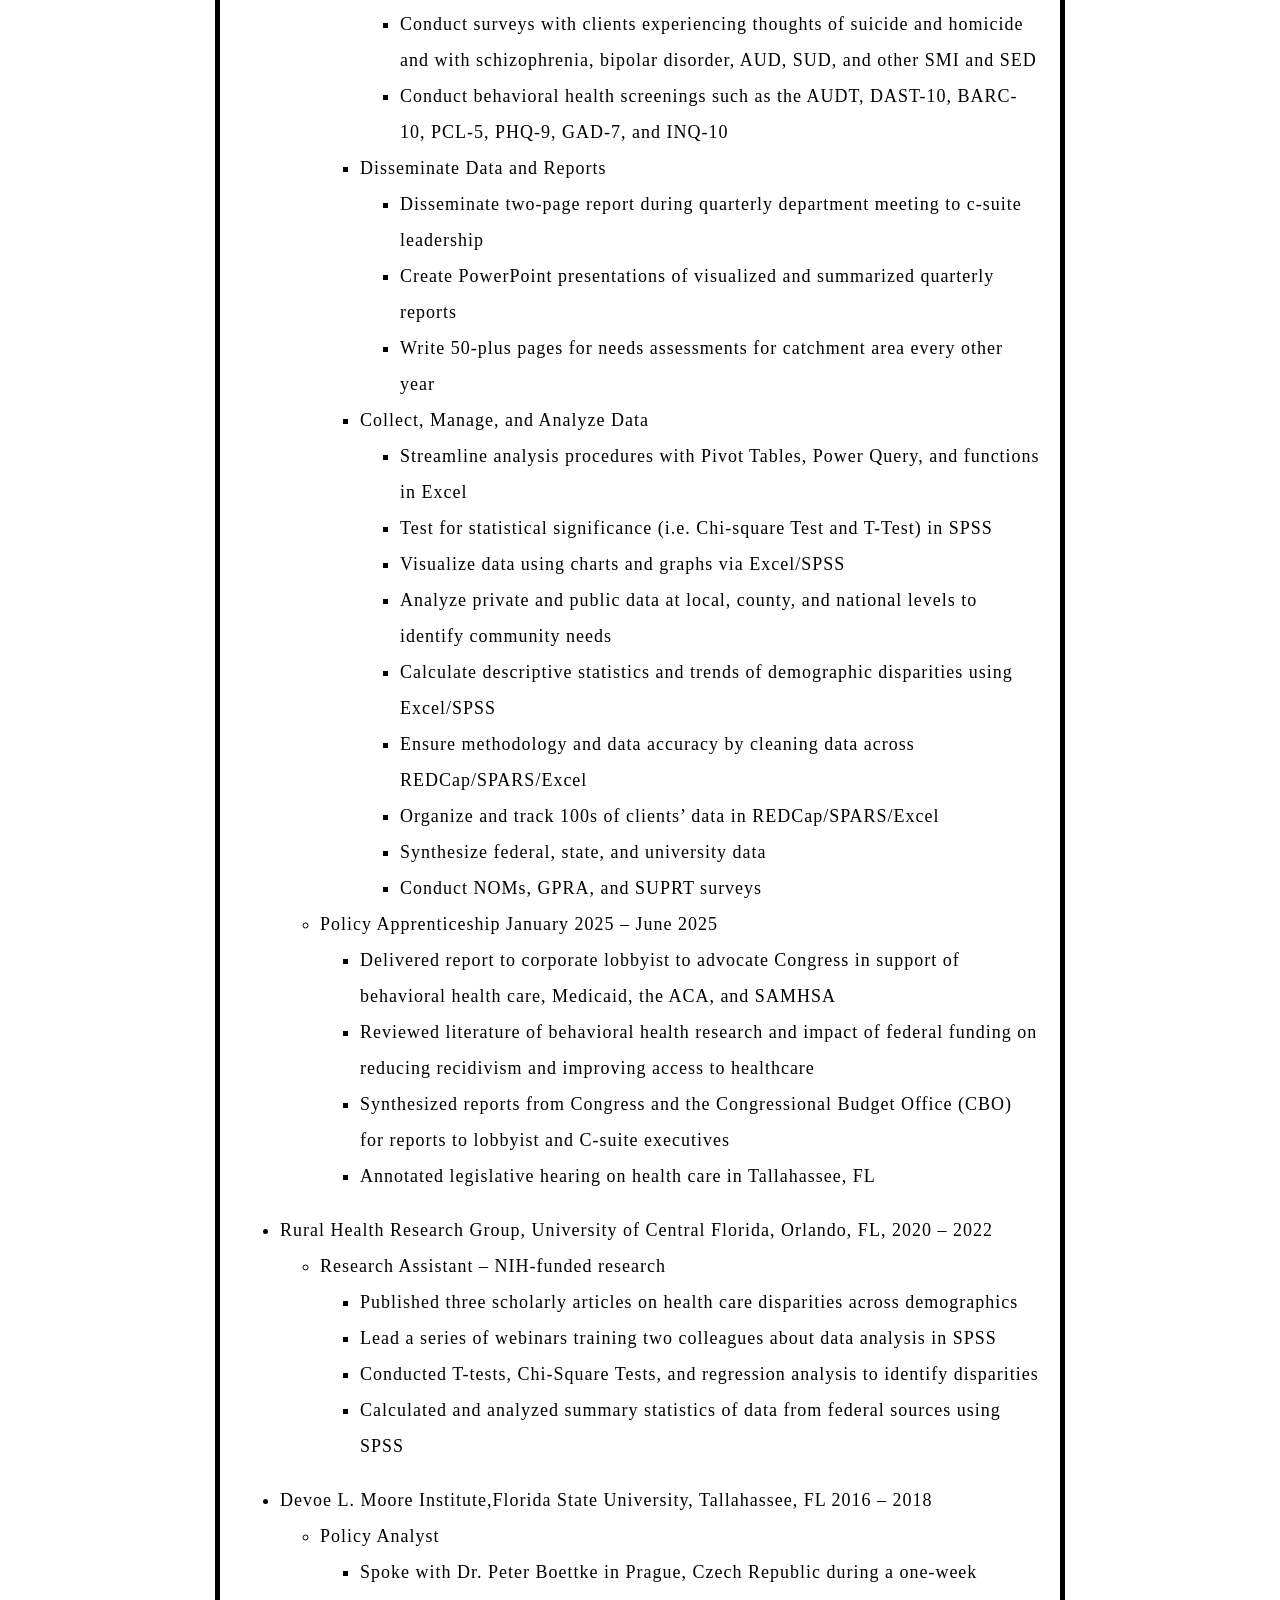
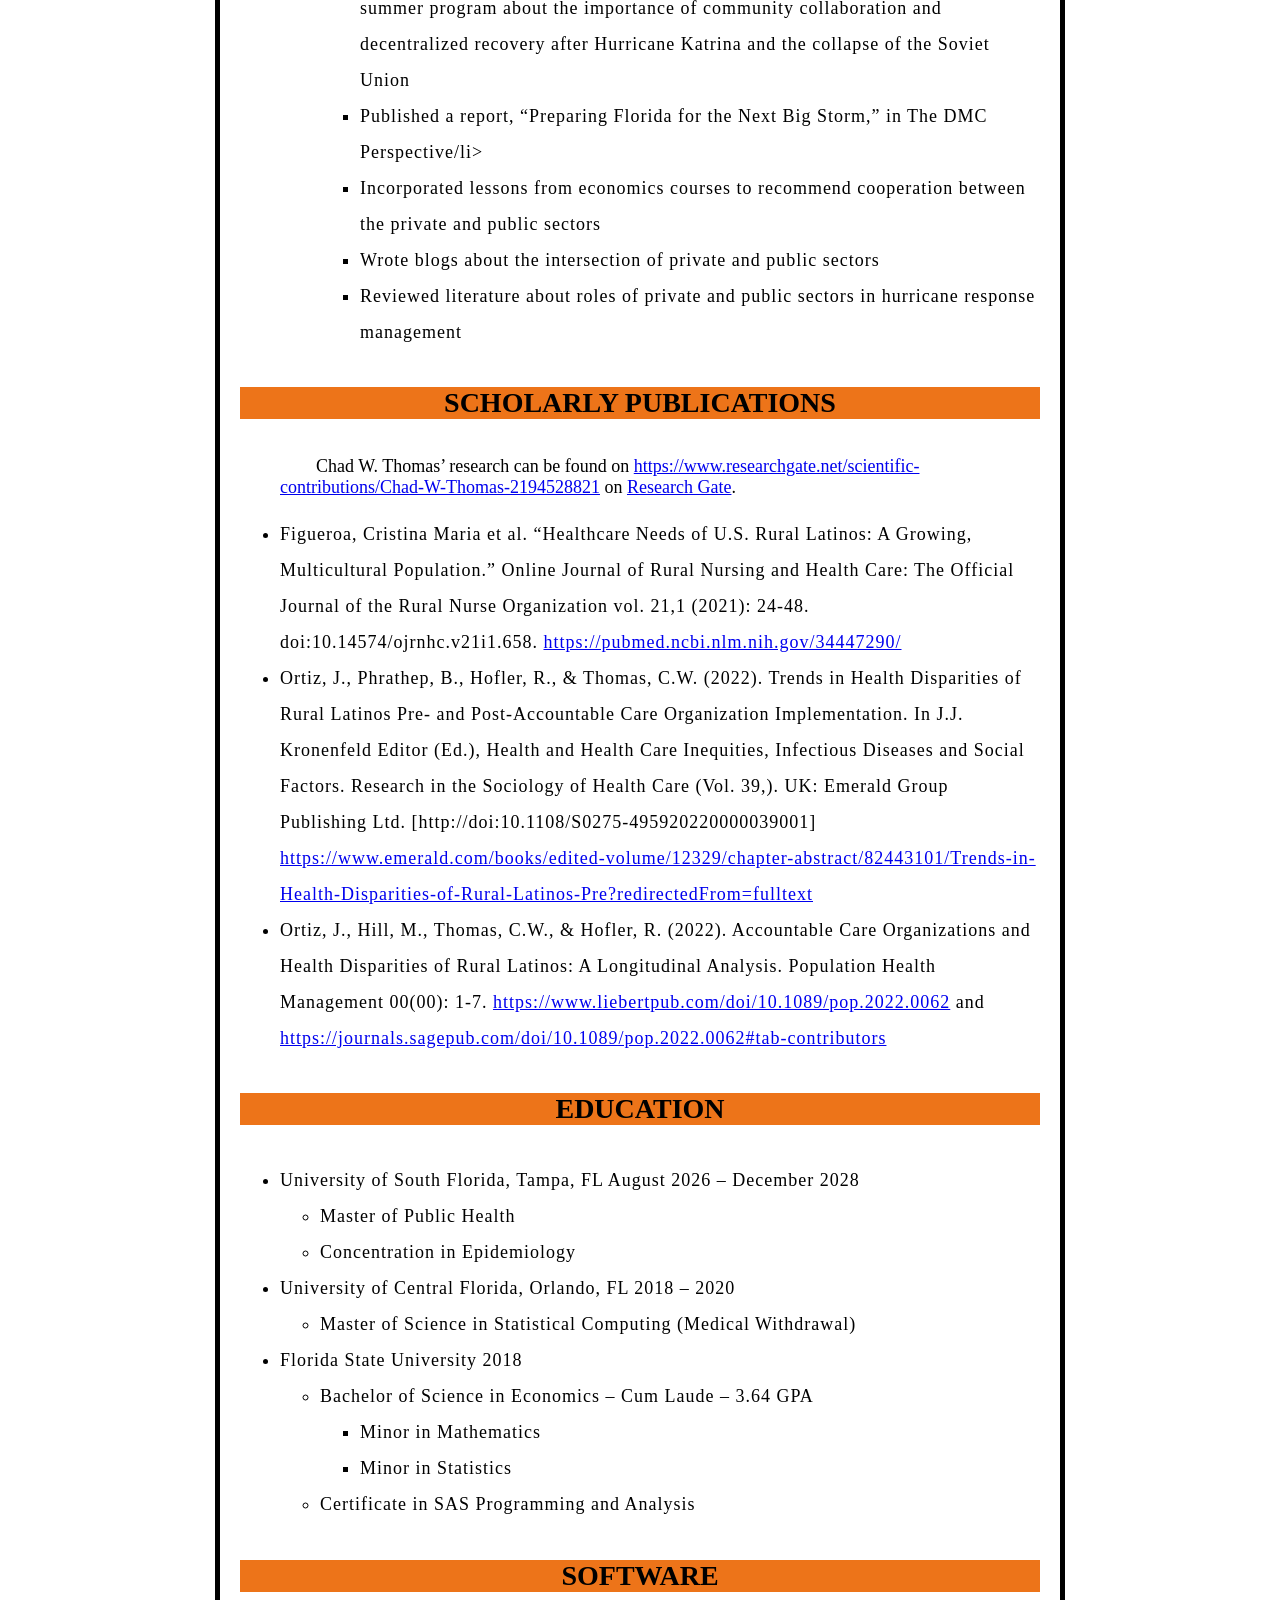
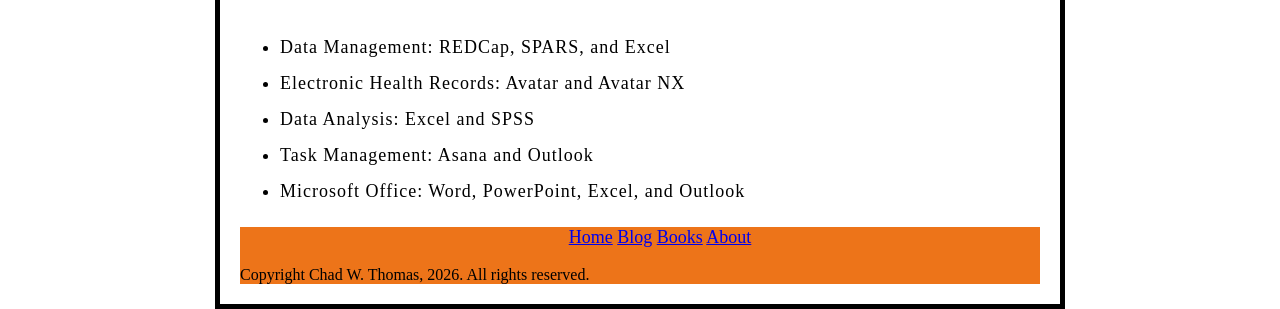
<file: first-website/about.html>
<!doctype html>
<html lang="en-US">
  <head>
    <link href="about.css" rel="stylesheet" />
    <meta charset="utf-8" />
    <meta name="viewport" content="width=device-width" />
    <title>About Chad W. Thomas</title>
    <script async src="about.js"></script>
  </head>
  <body>
    <nav class="navbar">
      <a href= "index.html" class="logo"">
      <img
        src="images/Original_Logo.png"
        alt="An orange phoenix, Felix Phoenix, soars high
        above the owner of this website Chad W. Thomas with his reminder to Be hope."
      />
        </a>
      <ul>
        <a href="index.html">Home</a>
        <a href="blog.html">Blog</a>
        <a href="books.html">Books</a>
        <a href="about.html">About</a>
      </ul>
     <!-- 
      <form>
        <input type="search" placeholder="Search query" />
        <input type="submit" value="Go!" />
      </form>
    -->
    </nav>

    <h2>About Chad W. Thomas</h2>

    <p>
      Chad W. Thomas researches public health and behavioral health funded by
      the NIH, SAMHSA, and FDA with three scholarly publications. Chad’s current
      research focuses on connecting people to housing, substance use recovery
      services, and therapy. 
    </p> 

    <p>
      Chad graduated cum laude in three years with a
      Bachelor of Science in Economics with a minor in Mathematics and a minor
      in Statistics from Florida State University in 2018. 
    </p>
    <p>  
      In his free time, he
      reads philosophy to learn how to improve his integrity and apply lessons
      from experience with Crohn’s Disease and an impoverished childhood. He
      strives to be the person he wished he had during hardship.
    </p>

     <p>
      You can send an email to Chad W. Thomas at:
      </p> 

      <p>
        Email: 
        <a href="mailto:chadwthomasbusiness@gmail.com">chadwthomasbusiness@gmail.com
        </a>
      </p>
  

    <h3>
      <a href="https://www.linkedin.com/in/chad-w-thomas"
        >CV of Chad W. Thomas</a
      >
    </h3>

    <h4>EXPERIENCE</h4>

    <ul>
      <li>Centerstone, Florida, 2021 – Present</li>
      <ul>
        <li>
          Research Coordinator II – SAMHSA-funded and FDA-funded research
          <ul>
            <li>Leadership</li>
            <ul>
              <li>
                Lead, as Team Lead, two Research Coordinator I’s for annual
                reports
              </li>
              <li>
                Trained and guided team members to conduct literature reviews
                and analyze, visualize, and disseminate data via Excel and
                PowerPoint
              </li>
              <li>Delegate responsibilities to group members via Asana</li>
              <li>
                Establish meeting priorities for clinicians connecting with
                clients for surveys and services
              </li>
              <li>
                Advise colleagues on methodology and evaluation technique
                improvements
              </li>
              <li>
                Train new-hires and an intern on data collection, analysis, and
                dissemination
              </li>
            </ul>

            <li>Support Clients and Clinicians</li>
            <ul>
              <li>
                Provide crisis intervention and connect clients in crisis to
                clinicians or emergency services
              </li>
              <li>
                Located a client wandering around rural Tennessee who
                experienced an episode of schizophrenia and contacted law
                enforcement to rescue them from potential harm
              </li>
              <li>
                Contact emergency personnel during crisis when clients
                threatened people with homicide
              </li>
              <li>
                Conduct surveys with clients experiencing thoughts of suicide
                and homicide and with schizophrenia, bipolar disorder, AUD, SUD,
                and other SMI and SED
              </li>
              <li>
                Conduct behavioral health screenings such as the AUDT, DAST-10,
                BARC-10, PCL-5, PHQ-9, GAD-7, and INQ-10
              </li>
            </ul>

            <li>Disseminate Data and Reports</li>
            <ul>
              <li>
                Disseminate two-page report during quarterly department meeting
                to c-suite leadership
              </li>
              <li>
                Create PowerPoint presentations of visualized and summarized
                quarterly reports
              </li>
              <li>
                Write 50-plus pages for needs assessments for catchment area
                every other year
              </li>
            </ul>

            <li>Collect, Manage, and Analyze Data</li>
            <ul>
              <li>
                Streamline analysis procedures with Pivot Tables, Power Query,
                and functions in Excel
              </li>
              <li>
                Test for statistical significance (i.e. Chi-square Test and
                T-Test) in SPSS
              </li>
              <li>Visualize data using charts and graphs via Excel/SPSS</li>
              <li>
                Analyze private and public data at local, county, and national
                levels to identify community needs
              </li>
              <li>
                Calculate descriptive statistics and trends of demographic
                disparities using Excel/SPSS
              </li>
              <li>
                Ensure methodology and data accuracy by cleaning data across
                REDCap/SPARS/Excel
              </li>
              <li>
                Organize and track 100s of clients’ data in REDCap/SPARS/Excel
              </li>
              <li>Synthesize federal, state, and university data</li>
              <li>Conduct NOMs, GPRA, and SUPRT surveys</li>
            </ul>
          </ul>
        </li>
      </ul>

      <ul>
        <li>
          Policy Apprenticeship January 2025 – June 2025
          <ul>
            <li>
              Delivered report to corporate lobbyist to advocate Congress in
              support of behavioral health care, Medicaid, the ACA, and SAMHSA
            </li>
            <li>
              Reviewed literature of behavioral health research and impact of
              federal funding on reducing recidivism and improving access to
              healthcare
            </li>
            <li>
              Synthesized reports from Congress and the Congressional Budget
              Office (CBO) for reports to lobbyist and C-suite executives
            </li>
            <li>
              Annotated legislative hearing on health care in Tallahassee, FL
            </li>
          </ul>
        </li>
      </ul>
    </ul>

    <ul>
      <li>
        Rural Health Research Group, University of Central Florida, Orlando, FL,
        2020 – 2022
      </li>
      <ul>
        <li>Research Assistant – NIH-funded research</li>
        <ul>
          <li>
            Published three scholarly articles on health care disparities across
            demographics
          </li>
          <li>
            Lead a series of webinars training two colleagues about data
            analysis in SPSS
          </li>
          <li>
            Conducted T-tests, Chi-Square Tests, and regression analysis to
            identify disparities
          </li>
          <li>
            Calculated and analyzed summary statistics of data from federal
            sources using SPSS
          </li>
        </ul>
      </ul>
    </ul>

    <ul>
      <li>
        Devoe L. Moore Institute,Florida State University, Tallahassee, FL 2016
        – 2018
      </li>
      <ul>
        <li>Policy Analyst</li>
        <ul>
          <li>
            Spoke with Dr. Peter Boettke in Prague, Czech Republic during a
            one-week summer program about the importance of community
            collaboration and decentralized recovery after Hurricane Katrina and
            the collapse of the Soviet Union
          </li>
          <li>
            Published a report, “Preparing Florida for the Next Big Storm,” in
            The DMC Perspective/li>
          </li>
          <li>
            Incorporated lessons from economics courses to recommend cooperation
            between the private and public sectors
          </li>
          <li>
            Wrote blogs about the intersection of private and public sectors
          </li>
          <li>
            Reviewed literature about roles of private and public sectors in
            hurricane response management
          </li>
        </ul>
      </ul>
    </ul>

    <h4>SCHOLARLY PUBLICATIONS</h4>
    <ul>
        <p>
         Chad W. Thomas’ research can be found on 
            <a href="https://www.researchgate.net/scientific-contributions/Chad-W-Thomas-2194528821">https://www.researchgate.net/scientific-contributions/Chad-W-Thomas-2194528821</a>
            on <a href="https://www.researchgate.net/scientific-contributions/Chad-W-Thomas-2194528821">Research Gate</a>.
        
        </p>
      <li>
        Figueroa, Cristina Maria et al. “Healthcare Needs of U.S. Rural Latinos:
        A Growing, Multicultural Population.” Online Journal of Rural Nursing
        and Health Care: The Official Journal of the Rural Nurse Organization
        vol. 21,1 (2021): 24-48. doi:10.14574/ojrnhc.v21i1.658.
        <a href="https://pubmed.ncbi.nlm.nih.gov/34447290/">https://pubmed.ncbi.nlm.nih.gov/34447290/</a>
      </li>
      <li>
        Ortiz, J., Phrathep, B., Hofler, R., & Thomas, C.W. (2022). Trends in
        Health Disparities of Rural Latinos Pre- and Post-Accountable Care
        Organization Implementation. In J.J. Kronenfeld Editor (Ed.), Health and
        Health Care Inequities, Infectious Diseases and Social Factors. Research
        in the Sociology of Health Care (Vol. 39,). UK: Emerald Group Publishing
        Ltd. [http://doi:10.1108/S0275-495920220000039001]
       <a href="https://www.emerald.com/books/edited-volume/12329/chapter-abstract/82443101/Trends-in-Health-Disparities-of-Rural-Latinos-Pre?redirectedFrom=fulltext">https://www.emerald.com/books/edited-volume/12329/chapter-abstract/82443101/Trends-in-Health-Disparities-of-Rural-Latinos-Pre?redirectedFrom=fulltext</a>
      </li>
      <li>
        Ortiz, J., Hill, M., Thomas, C.W., & Hofler, R. (2022). Accountable Care
        Organizations and Health Disparities of Rural Latinos: A Longitudinal
        Analysis. Population Health Management 00(00): 1-7.
        <a href="https://www.liebertpub.com/doi/10.1089/pop.2022.0062">https://www.liebertpub.com/doi/10.1089/pop.2022.0062</a>
        and
        <a href="https://journals.sagepub.com/doi/10.1089/pop.2022.0062#tab-contributors">https://journals.sagepub.com/doi/10.1089/pop.2022.0062#tab-contributors</a>
        
    </li>
    </ul>

    <h4>EDUCATION</h4>
    <ul>
      <li>
        University of South Florida, Tampa, FL August 2026 – December 2028
      </li>
      <ul>
        <li>Master of Public Health</li>
        <li>Concentration in Epidemiology</li>
      </ul>

      <li>University of Central Florida, Orlando, FL 2018 – 2020</li>
      <ul>
        <li>Master of Science in Statistical Computing (Medical Withdrawal)</li>
      </ul>

      <li>Florida State University 2018</li>
      <ul>
        <li>Bachelor of Science in Economics – Cum Laude – 3.64 GPA</li>
        <ul>
          <li>Minor in Mathematics</li>
          <li>Minor in Statistics</li>
        </ul>
        <li>Certificate in SAS Programming and Analysis</li>
      </ul>
    </ul>

    <h4>SOFTWARE</h4>
    <ul>
      <li>Data Management: REDCap, SPARS, and Excel</li>
      <li>Electronic Health Records: Avatar and Avatar NX</li>
      <li>Data Analysis: Excel and SPSS</li>
      <li>Task Management: Asana and Outlook</li>
      <li>Microsoft Office: Word, PowerPoint, Excel, and Outlook</li>
    </ul>
  </body>

  <footer>
    <ul>
      <a href="index.html">Home</a>
      <a href="blog.html">Blog</a>
      <a href="books.html">Books</a>
      <a href="about.html">About</a>
    </ul>

    <small>
      <span>Copyright Chad W. Thomas, 2026. All rights reserved.</span>
    </small>
  </footer>
</html>
</file>
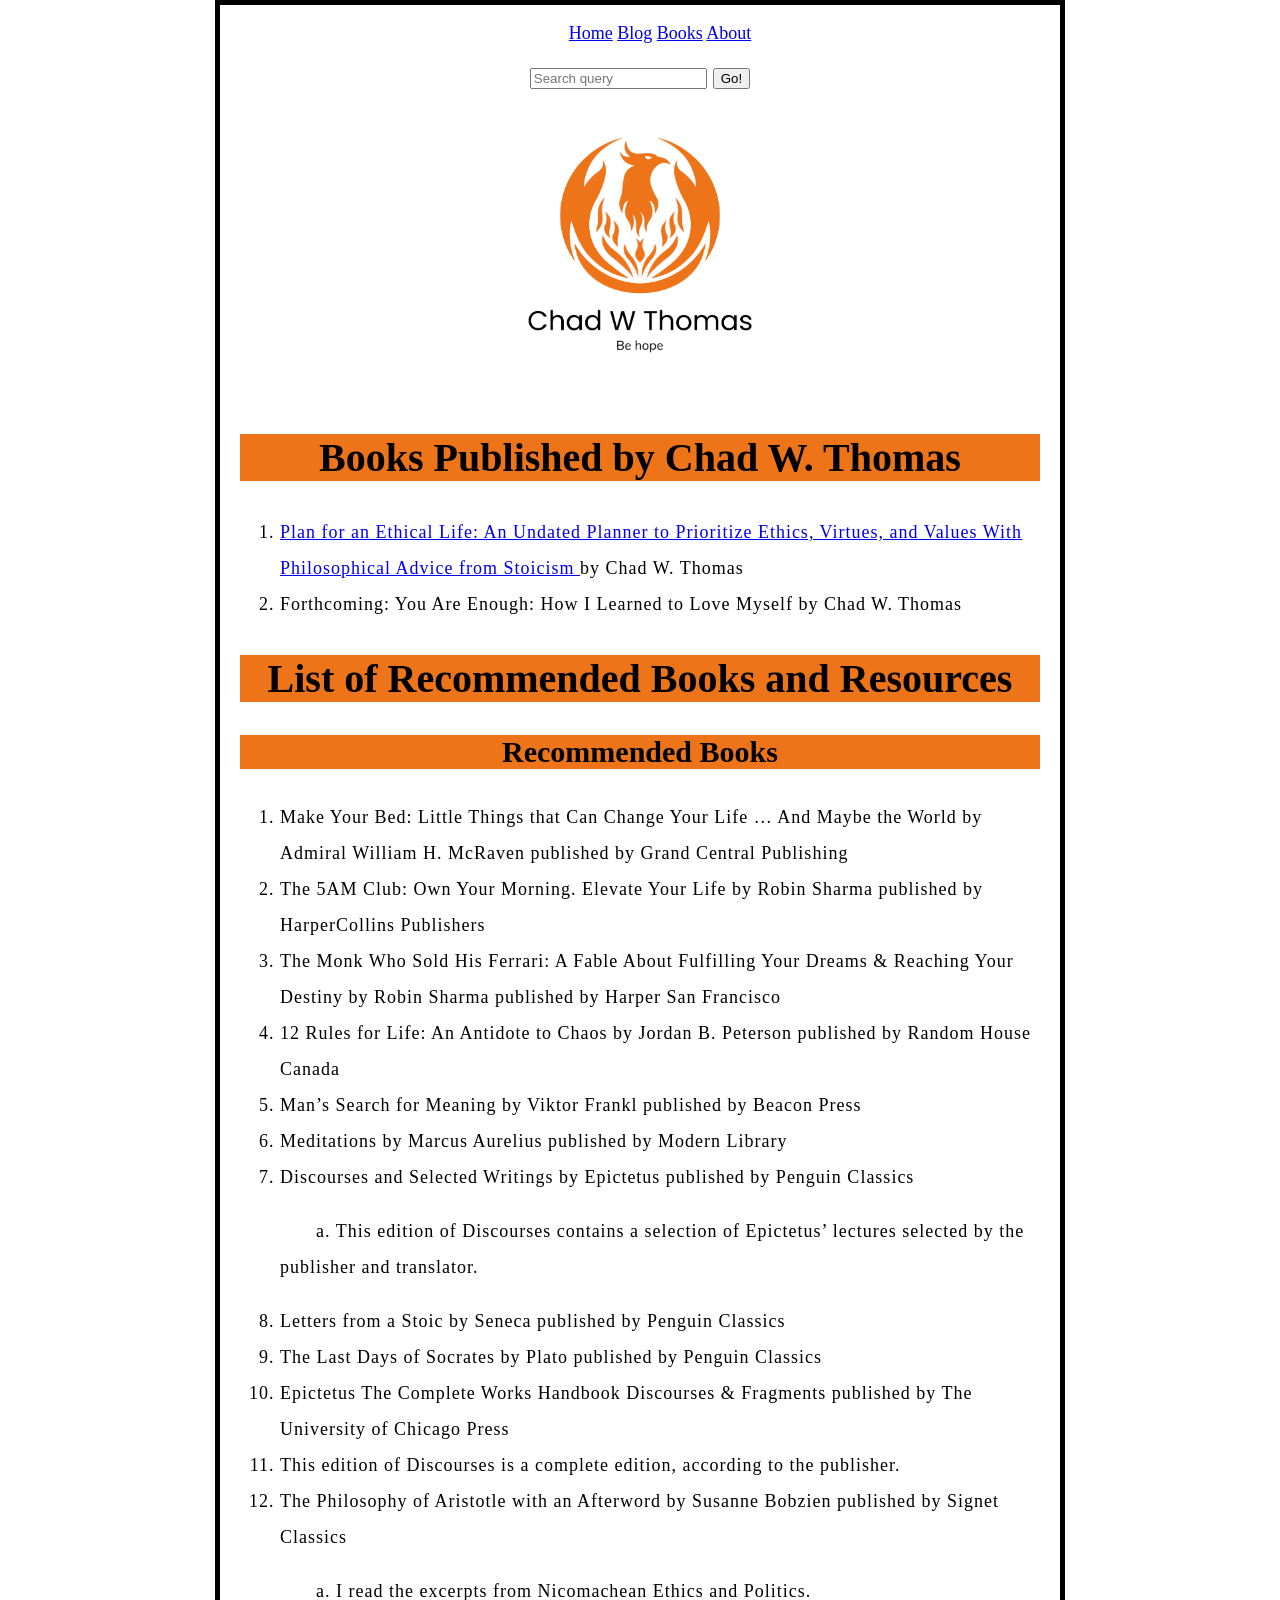
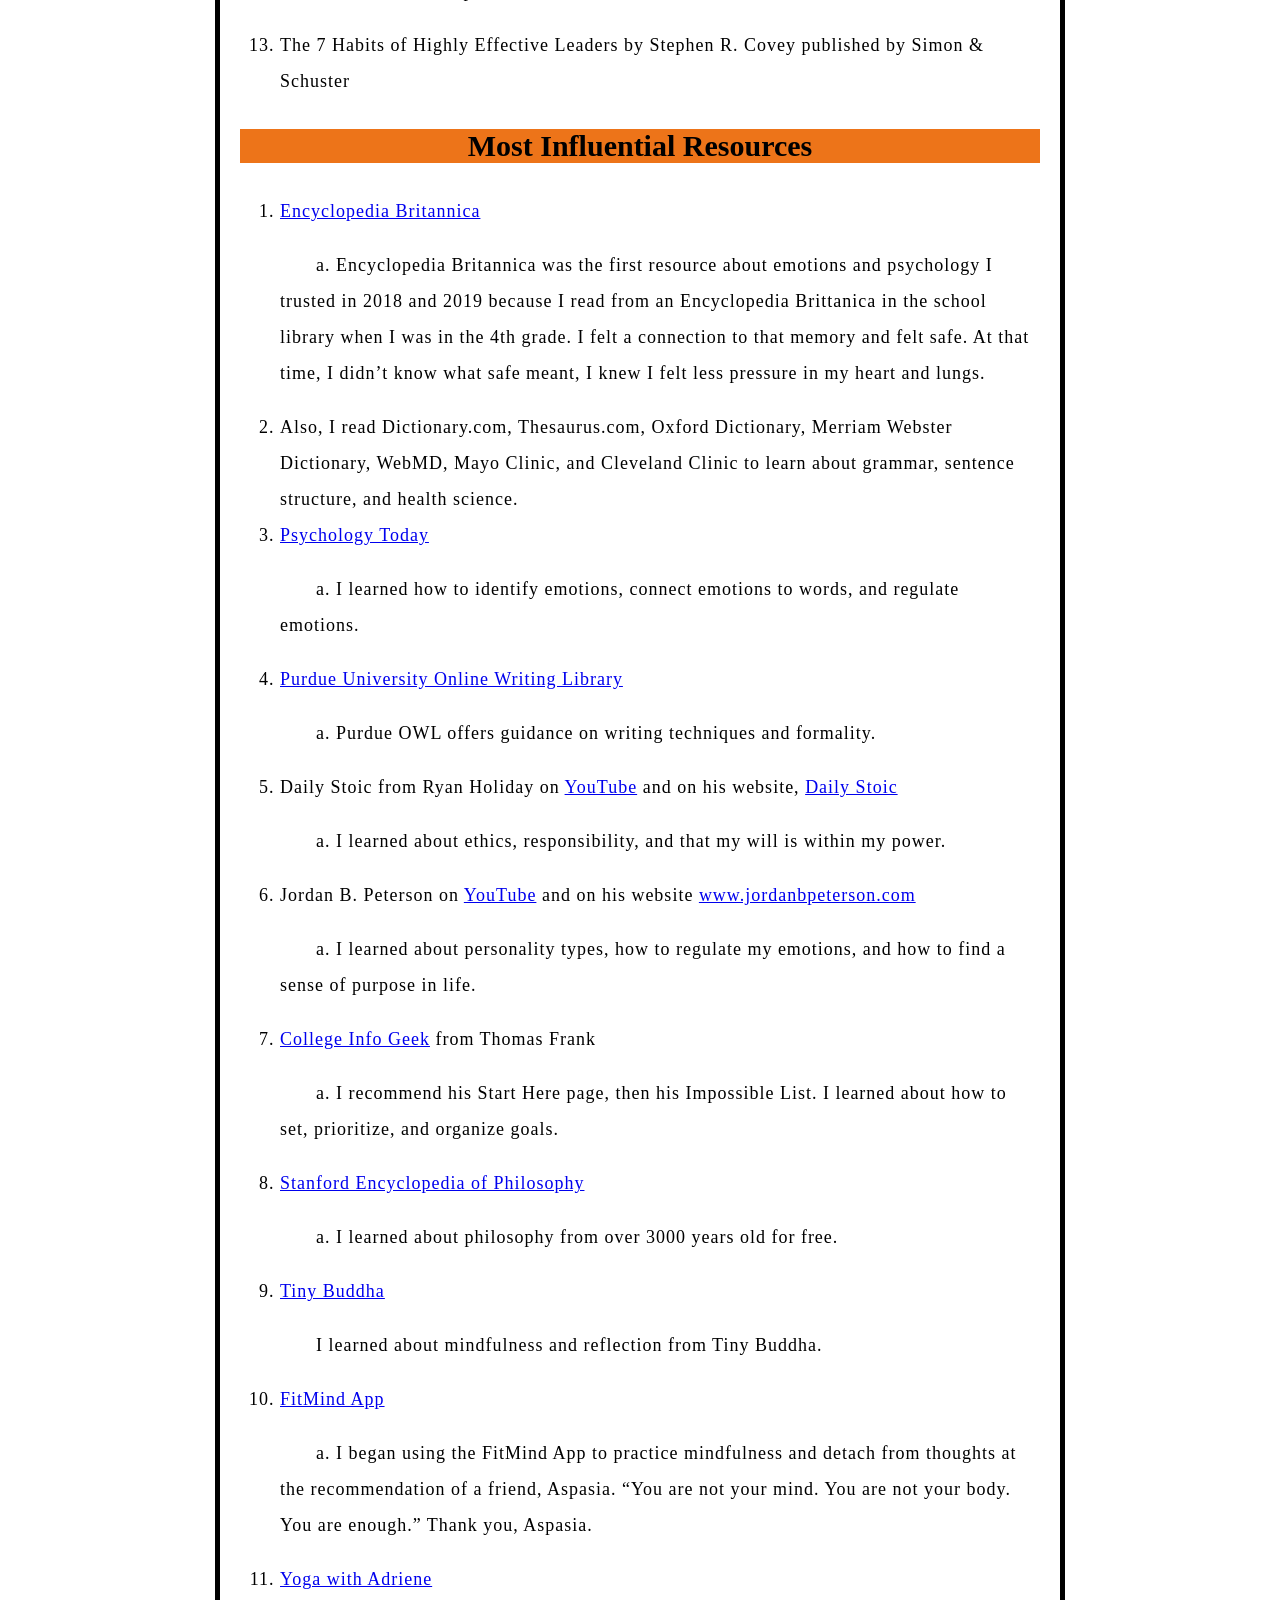
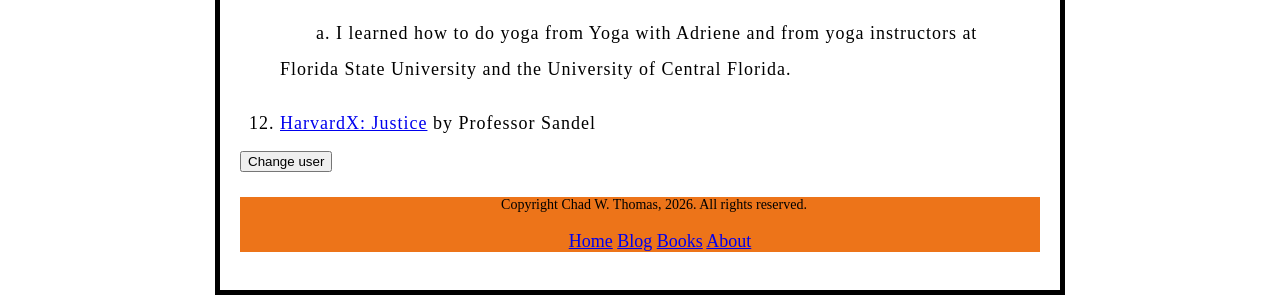
<file: first-website/books.html>
<!doctype html>
<html lang="en-US">
  <head>
    <link href="about.css" rel="stylesheet" />
    <meta charset="utf-8" />
    <meta name="viewport" content="width=device-width" />
    <script async src="about.js"></script>
  </head>
  <body>
    <nav>
      <link rel="icon" href="images/Original_Logo.png" />
      <ul>
        <a href="index.html">Home</a>
        <a href="blog.html">Blog</a>
        <a href="books.html">Books</a>
        <a href="about.html">About</a>
        </ul>
     <form>
        <input type="search" name="q" placeholder="Search query" />
        <input type="submit" value="Go!" />
      </form>
       
    </nav>

    <main>

      <article> 
        <img
        src="images/Original_Logo.png"
        alt="An orange phoenix, Felix Phoenix, soars high
        above the owner of this website Chad W. Thomas with his reminder to Be hope."
        />
 </p>

<h2>Books Published by Chad W. Thomas</h2>
    <p>  
    
    </p>
  <ol>
      <li>
        <a href="https://shop.ingramspark.com/b/084?params=NjIUKCLZAC6pPv8xtA6Js4DSJaGir1RhLYqMIofVT17"> 
            Plan for an Ethical Life: An Undated Planner to Prioritize Ethics, Virtues, and Values With 
            Philosophical Advice from Stoicism
        </a> 
        by Chad W. Thomas
        </li>

      <li>
        Forthcoming: You Are Enough: How I Learned to Love Myself by Chad W. Thomas
        </li>
    </ol>      

 <h2> List of Recommended Books and Resources</h2>
    <h3> Recommended Books</h3>
        <ol>
            <li>Make Your Bed: Little Things that Can Change Your Life … And Maybe the World by Admiral William H. McRaven published by Grand Central Publishing</li>
            <li>The 5AM Club: Own Your Morning. Elevate Your Life by Robin Sharma published by HarperCollins Publishers</li>
            <li>The Monk Who Sold His Ferrari: A Fable About Fulfilling Your Dreams & Reaching Your Destiny by Robin Sharma published by Harper San Francisco</li>
            <li>12 Rules for Life: An Antidote to Chaos by Jordan B. Peterson published by Random House Canada</li>
            <li>Man’s Search for Meaning by Viktor Frankl published by Beacon Press</li>
            <li>Meditations by Marcus Aurelius published by Modern Library</li>
            <li>Discourses and Selected Writings by Epictetus published by Penguin Classics
                <p>a. This edition of Discourses contains a selection of Epictetus’ lectures selected by the publisher and translator.</p>
            </li>
            <li>Letters from a Stoic by Seneca published by Penguin Classics</li>
            <li>The Last Days of Socrates by Plato published by Penguin Classics</li>
            <li>Epictetus The Complete Works Handbook Discourses & Fragments published by The University of Chicago Press</li>
            <li>This edition of Discourses is a complete edition, according to the publisher.</li>
            <li>The Philosophy of Aristotle with an Afterword by Susanne Bobzien published by Signet Classics
                <p>a. I read the excerpts from Nicomachean Ethics and Politics.</p>
            </li>
            <li>The 7 Habits of Highly Effective Leaders by Stephen R. Covey published by Simon & Schuster</li>


        </ol>  


    <h3>Most Influential Resources</h3>
        <ol>

            <li><a href="www.britannica.com">Encyclopedia Britannica</a>
                <p>a. Encyclopedia Britannica was the first resource about emotions and psychology I trusted in 2018 and 2019 because I read from an Encyclopedia Brittanica in the school library when I was in the 4th grade. I felt a connection to that memory and felt safe. At that time, I didn’t know what safe meant, I knew I felt less pressure in my heart and lungs.</p>
            </li>

            <li>Also, I read Dictionary.com, Thesaurus.com, Oxford Dictionary, Merriam Webster Dictionary, WebMD, Mayo Clinic, and Cleveland Clinic to learn about grammar, sentence structure, and health science.
            </li>
           
            <li><a href="www.psychologytoday.com">Psychology Today</a>
                <p>a. I learned how to identify emotions, connect emotions to words, and regulate emotions.</p>
            </li>

            <li><a href="https://owl.purdue.edu/">Purdue University Online Writing Library</a>
                <p>a. Purdue OWL offers guidance on writing techniques and formality.</p>
            </li>

            <li>Daily Stoic from Ryan Holiday on <a href="https://www.youtube.com/@DailyStoic">YouTube</a> and on his website, <a href="www.dailystoic.com ">Daily Stoic</a>
                <p>a. I learned about ethics, responsibility, and that my will is within my power.</p>
            </li>

            <li>Jordan B. Peterson on <a href="https://www.youtube.com/@JordanBPeterson">YouTube</a> and on his website <a href="www.jordanbpeterson.com"> www.jordanbpeterson.com</a> 
                <p>a. I learned about personality types, how to regulate my emotions, and how to find a sense of purpose in life.</p>
            </li>

            <li><a href="www.collegeinfogeek.com">College Info Geek</a> from Thomas Frank
                <p>a. I recommend his Start Here page, then his Impossible List. I learned about how to set, prioritize, and organize goals.</p>
            </li>

            <li><a href="https://plato.stanford.edu/ ">Stanford Encyclopedia of Philosophy</a>
                <p>a. I learned about philosophy from over 3000 years old for free.</p>
            </li>

            <li><a href="www.tinybuddha.com">Tiny Buddha</a>
                <p>I learned about mindfulness and reflection from Tiny Buddha.</p>
            </li>

            <li><a href="https://fitmind.org/">FitMind App</a>
                <p>a. I began using the FitMind App to practice mindfulness and detach from thoughts at the recommendation of a friend, Aspasia. “You are not your mind. You are not your body. You are enough.” Thank you, Aspasia.</p>
            </li>

            <li><a href="https://www.youtube.com/@yogawithadriene">Yoga with Adriene </a> 
                <p>a. I learned how to do yoga from Yoga with Adriene and from yoga instructors at Florida State University and the University of Central Florida.
                </p>
            </li>

            <li><a href="https://www.edx.org/learn/justice/harvard-university-justice">HarvardX: Justice</a> by Professor Sandel 
            </li>
	<a href=""></a>
        </ol>

      </article>
    </main>

   <button>Change user</button>

  </body>

    <footer>
<p>Copyright Chad W. Thomas, 2026. All rights reserved.</p>
<ul>
        <a href="index.html">Home</a>
        <a href="blog.html">Blog</a>
        <a href="books.html">Books</a>
        <a href="about.html">About</a>
        </ul>
    </footer>

</html>
</file>
<file: styles/style.css>
html {
  /* px means "pixels". The base font size is now 10 pixels high */
  font-size: 10px;
  /* Replace PLACEHOLDER with the font-family property value you got from Google Fonts */
  font-family: "Poppins";
  background-color: #fcfcfc00;
}
h1 {
  font-size: 40px;
  text-align: center;
}

h2 {
  font-size: 40px;
  text-align: center;
}

h4 {
  font-size: 28px;
  text-align: center;
  background-color: #ed7419;
}

h5 {
  font-size: 24px;
  text-align: left;
}

h6 {
  font-size: 24px;
  text-align: left;
}

ul {
  font-size: 24px;
  line-height: 2;
  letter-spacing: 1px;
  text-align: center;
}

li {
  font-size: 24px;
  line-height: 2;
  letter-spacing: 1px;
  text-align: left;
}

body {
  width: 800px;
  margin: 0 auto;
  background-color: white;
  padding: 0 20px 20px 20px;
  border: 5px solid black;
}
h1 {
  margin: 0;
  padding: 20px 0;
  color: black;
}
img {
  display: block;
  margin: 0 auto;
  max-width: 40%;
}
nav {
  font-size: 24px;
  text-align: center;
  justify-content: center;
  column-gap: 5px;
}

body p {
  text-indent: 2em;
  text-align: left;
  font-size: 24px;
}
footer {
  text-align:center;
  font-size:10px;
  background-color: #ed7419;
}
</file>
<file: first-website/styles/style.css>
html {
  /* px means "pixels". The base font size is now 10 pixels high */
  font-size: 10px;
  /* Replace PLACEHOLDER with the font-family property value you got from Google Fonts */
  font-family: "Poppins";
  background-color: #fcfcfc00;
}
h1 {
  font-size: 40px;
  text-align: center;
}

h2 {
  font-size: 40px;
  text-align: center;
}

h4 {
  font-size: 28px;
  text-align: center;
}

h5 {
  font-size: 24px;
  text-align: left;
}

h6 {
  font-size: 24px;
  text-align: left;
}

ul {
  font-size: 22px;
  line-height: 2;
  letter-spacing: 1px;
  text-align: center;
}

li {
  font-size: 18px;
  line-height: 2;
  letter-spacing: 1px;
  text-align: left;
}

body {
  width: 800px;
  margin: 0 auto;
  background-color: white;
  padding: 0 20px 20px 20px;
  border: 5px solid black;
}
h1 {
  margin: 0;
  padding: 20px 0;
  color: black;
}
img {
  display: block;
  margin: 0 auto;
  max-width: 40%;
}
nav {
  font-size: 24px;
  text-align: center;
  justify-content: center;
  column-gap: 5px;
}

p {
  text-indent: 2em;
  text-align: left;
  font-size: 18px;
}
</file>
<file: about.css>
html {
  /* px means "pixels". The base font size is now 10 pixels high */
  font-size: 10px;
  /* Replace PLACEHOLDER with the font-family property value you got from Google Fonts */
  font-family: "Poppins";
  background-color: #fcfcfc00;
}
h1 {
  font-size: 40px;
  text-align: center;
}

h2 {
  font-size: 40px;
  text-align: center;
  background-color: #ed7419;
}

h3 {
  font-size: 30px;
  text-align: center;
  background-color: #ed7419;
}

h4 {
  font-size: 28px;
  text-align: center;
  background-color: #ed7419;
}

h5 {
  font-size: 24px;
  text-align: left;
}

h6 {
  font-size: 24px;
  text-align: left;
}

ul {
  font-size: 24px;
  text-align: center;
}

li {
  font-size: 24px;
  line-height: 2;
  letter-spacing: 1px;
  text-align: left;
}

body {
  width: 800px;
  margin: 0 auto;
  background-color: white;
  padding: 0 20px 20px 20px;
  border: 5px solid black;
}

img {
  display: block;
  margin: 0 auto;
  max-width: 40%;
  justify-content: center;
}
nav {
  font-size: 24px;
  text-align: center;
  justify-content: space-around;
}

body p {
  text-indent: 2em;
  text-align: left;
  font-size: 24px;
}

span {
  font-size: 16px;
}
footer p {
  margin-top: 25px;
  font-size: 14px;
  text-align: center;
}

footer {
  background-color: #ed7419;
}
</file>
<file: styles/impossible_list.css>
html {
  /* px means "pixels". The base font size is now 10 pixels high */
  font-size: 10px;
  /* Replace PLACEHOLDER with the font-family property value you got from Google Fonts */
  font-family: "Poppins";
  background-color: #fcfcfc00;
}
h1 {
  font-size: 40px;
  text-align: center;
}

h2 {
  font-size: 40px;
  text-align: center;
  background-color: #ed7419;
}

h3 {
  font-size: 30px;
  text-align: center;
  background-color: #ed7419;
}

h4 {
  font-size: 28px;
  text-align: center;
  background-color: #ed7419;
}

h5 {
  font-size: 26px;
  text-align: center;
  background-color: #ed7419;
}

h6 {
  font-size: 24px;
  text-align: center;
  background-color: #ed7419;
}

ul {
  font-size: 24px;
  text-align: center;
}

li {
  font-size: 24px;
  line-height: 2;
  letter-spacing: 1px;
  text-align: left;
}

body {
  width: 800px;
  margin: 0 auto;
  background-color: white;
  padding: 0 20px 20px 20px;
  border: 5px solid black;
}

img {
  display: block;
  margin: 0 auto;
  max-width: 40%;
  justify-content: center;
}
nav {
  font-size: 24px;
  text-align: center;
  justify-content: space-around;
}

body p {
  text-indent: 2em;
  text-align: left;
  font-size: 24px;
}

span {
  font-size: 16px;
}
footer p {
  margin-top: 25px;
  font-size: 14px;
  text-align: center;
}

footer {
  background-color: #ed7419;
}
</file>
<file: first-website/about.css>
html {
  /* px means "pixels". The base font size is now 10 pixels high */
  font-size: 10px;
  /* Replace PLACEHOLDER with the font-family property value you got from Google Fonts */
  font-family: "Poppins";
  background-color: #fcfcfc00;
}
h1 {
  font-size: 40px;
  text-align: center;
}

h2 {
  font-size: 40px;
  text-align: center;
  background-color: #ed7419;
}

h3 {
  font-size: 30px;
  text-align: center;
  background-color: #ed7419;
}

h4 {
  font-size: 28px;
  text-align: center;
  background-color: #ed7419;
}

h5 {
  font-size: 24px;
  text-align: left;
}

h6 {
  font-size: 24px;
  text-align: left;
}

ul {
  font-size: 18px;
  text-align: center;
}

li {
  font-size: 18px;
  line-height: 2;
  letter-spacing: 1px;
  text-align: left;
}

body {
  width: 800px;
  margin: 0 auto;
  background-color: white;
  padding: 0 20px 20px 20px;
  border: 5px solid black;
}

img {
  display: block;
  margin: 0 auto;
  max-width: 40%;
  justify-content: center;
}
nav {
  font-size: 24px;
  text-align: center;
  justify-content: space-around;
}

body p {
  text-indent: 2em;
  text-align: left;
  font-size: 18px;
}

span {
  font-size: 16px;
}
footer p {
  margin-top: 25px;
  font-size: 14px;
  text-align: center;
}

footer {
  background-color: #ed7419;
}
</file>
